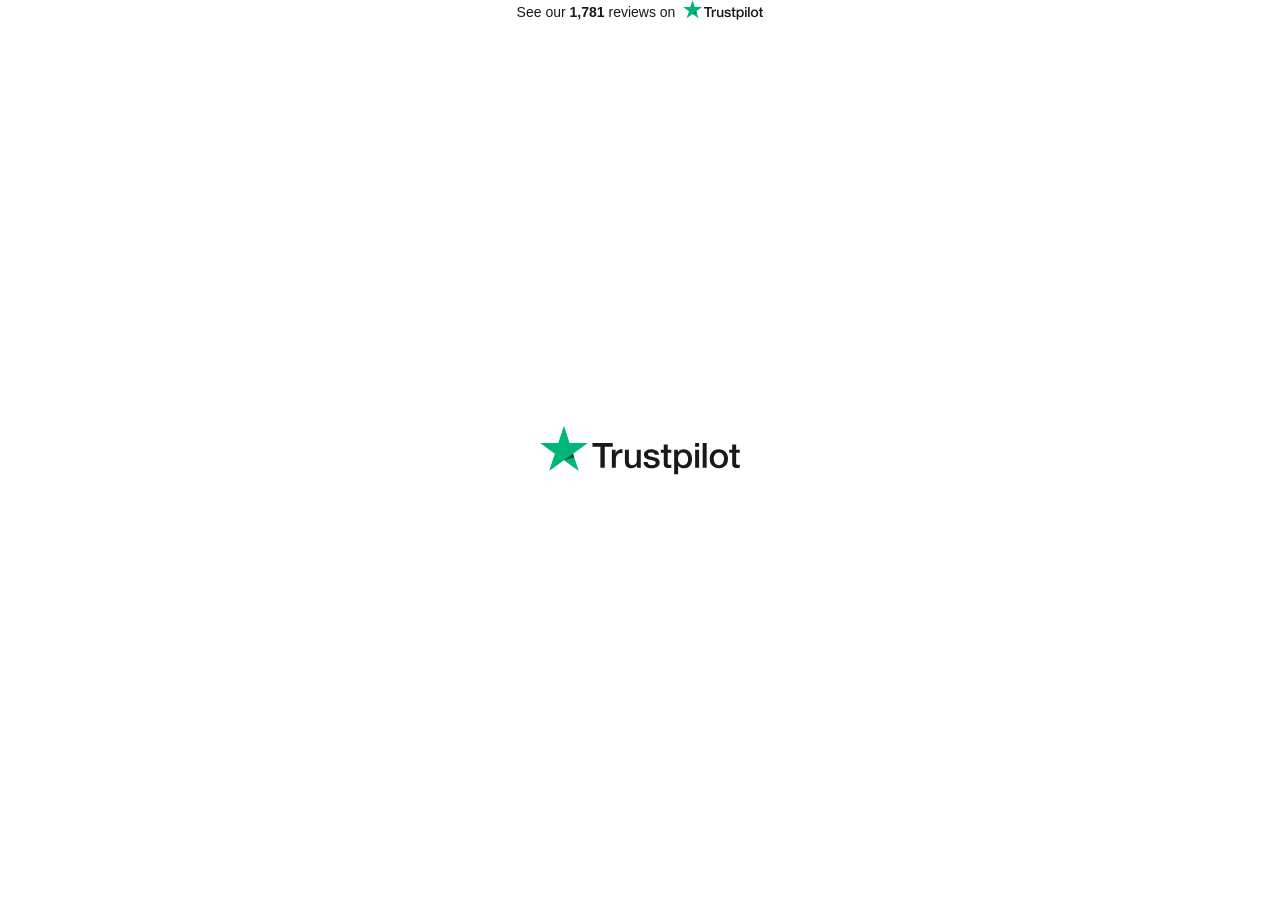
<file: public/uploads/product/Free Online Logo Maker, Create Custom Logo Designs - DesignEvo_files/index.html>
<!DOCTYPE html>
<!-- saved from url=(0212)https://widget.trustpilot.com/trustboxes/5419b6a8b0d04a076446a9ad/index.html?templateId=5419b6a8b0d04a076446a9ad&businessunitId=5a3378b0b894c90820306dca#locale=en-US&styleHeight=24px&styleWidth=100%25&theme=light -->
<html><head><meta http-equiv="Content-Type" content="text/html; charset=UTF-8">
    <title>Trustpilot Custom Widget</title>
    
    <meta name="robots" content="noindex">

    <!-- polyfill used by Sentry for IE -->
    <script nomodule="" src="./polyfill.min.js.tải xuống"></script>

    <style>
html,body,div,span,applet,object,iframe,h1,h2,h3,h4,h5,h6,p,blockquote,pre,a,abbr,acronym,address,big,cite,code,del,dfn,em,img,ins,kbd,q,s,samp,small,strike,strong,sub,sup,tt,var,b,u,i,center,dl,dt,dd,ol,ul,li,fieldset,form,label,legend,table,caption,tbody,tfoot,thead,tr,th,td,article,aside,canvas,details,embed,figure,figcaption,footer,header,hgroup,menu,nav,output,ruby,section,summary,time,mark,audio,video{border:0;font:inherit;font-size:100%;margin:0;padding:0;vertical-align:baseline}article,aside,details,figcaption,figure,footer,header,hgroup,menu,nav,section{display:block}body{line-height:1}ol,ul{list-style:none}blockquote,q{quotes:none}blockquote::before,blockquote::after,q::before,q::after{content:'';content:none}table{border-collapse:collapse;border-spacing:0}body{font-family:"Segoe UI","Helvetica Neue","Helvetica","Arial","sans-serif";font-size:12px}b,strong{font-weight:700}.bold-underline,.tp-widget-empty-vertical__title,.tp-widget-empty-horizontal__title{font-family:"Segoe UI","Helvetica Neue","Helvetica","Arial","sans-serif";font-weight:500}@media all and (-ms-high-contrast: none), (-ms-high-contrast: active){.bold-underline,.tp-widget-empty-vertical__title,.tp-widget-empty-horizontal__title{font-weight:600}}*,::after,::before{box-sizing:border-box}.hidden{display:none}.tp-widget-loader,.tp-widget-fallback{left:50%;position:absolute;top:50%;transform:translate(-50%, -50%)}#fallback-logo{display:none}.no-svg #fallback-logo{display:inline-block}.tp-widget-wrapper{height:100%;margin:0 auto;max-width:750px;position:relative}.tp-stars .tp-star__canvas,.tp-stars .tp-star__canvas--half{fill:#dcdce6}.tp-stars .tp-star__shape{fill:#fff}.tp-stars--1 .tp-star:nth-of-type(-n+1) .tp-star__canvas,.tp-stars--1 .tp-star:nth-of-type(-n+1) .tp-star__canvas--half{fill:#ff3722}.tp-stars--2 .tp-star:nth-of-type(-n+2) .tp-star__canvas,.tp-stars--2 .tp-star:nth-of-type(-n+2) .tp-star__canvas--half{fill:#ff8622}.tp-stars--3 .tp-star:nth-of-type(-n+3) .tp-star__canvas,.tp-stars--3 .tp-star:nth-of-type(-n+3) .tp-star__canvas--half{fill:#ffce00}.tp-stars--4 .tp-star:nth-of-type(-n+4) .tp-star__canvas,.tp-stars--4 .tp-star:nth-of-type(-n+4) .tp-star__canvas--half{fill:#73cf11}.tp-stars--5 .tp-star:nth-of-type(-n+5) .tp-star__canvas,.tp-stars--5 .tp-star:nth-of-type(-n+5) .tp-star__canvas--half{fill:#00b67a}.tp-stars--1--half .tp-star:nth-of-type(-n+2) .tp-star__canvas--half{fill:#ff3722}.tp-stars--2--half .tp-star:nth-of-type(-n+3) .tp-star__canvas--half{fill:#ff8622}.tp-stars--3--half .tp-star:nth-of-type(-n+4) .tp-star__canvas--half{fill:#ffce00}.tp-stars--4--half .tp-star:nth-of-type(-n+4) .tp-star__canvas,.tp-stars--4--half .tp-star:nth-of-type(-n+4) .tp-star__canvas--half{fill:#00b67a}.tp-stars--4--half .tp-star:nth-of-type(-n+5) .tp-star__canvas--half{fill:#00b67a}.tp-widget-loader,.tp-widget-fallback{max-width:50%;text-align:center;width:400vh}.tp-widget-loader svg,.tp-widget-fallback svg{width:100%}@media screen and (min-width: 400px){.tp-widget-loader,.tp-widget-fallback{max-width:200px}}.tp-widget-loader--loaded{opacity:0}.bold-underline{border-bottom:1px solid rgba(25,25,25,0.6)}.bold-underline:hover{border-color:#191919}.dark{color:#fff}.dark a{color:#fff}.dark .bold-underline:not(.bold-underline--single-theme){border-color:rgba(255,255,255,0.6)}.dark .bold-underline:not(.bold-underline--single-theme):hover{border-color:#fff}.dark .tp-logo__text{fill:#fff}.dark .tp-widget-loader .tp-logo__text{fill:#191919}html{height:100%;overflow:hidden}body{color:#191919;height:100%;line-height:1;min-width:100%;overflow:hidden;width:1px}img{border:0}svg{display:block;width:100%}a{color:#191919;text-decoration:none}.tp-widget-empty-vertical{-ms-flex-align:center;align-items:center;display:-ms-flexbox;display:flex;-ms-flex-direction:column;flex-direction:column;-ms-flex-pack:center;justify-content:center}.tp-widget-empty-vertical__title{font-size:18px;margin:0 0 12px;text-align:center}.tp-widget-empty-vertical__stars{margin:0 0 8px;width:150px}.tp-widget-empty-vertical__subtitle-wrapper{display:-ms-flexbox;display:flex;-ms-flex-direction:row;flex-direction:row}.tp-widget-empty-vertical__subtitle{-ms-flex-align:center;align-items:center;display:-ms-flexbox;display:flex;font-size:14px;text-align:center}.tp-widget-empty-vertical__logo{margin:0 0 5px 5px;width:90px}.tp-widget-empty-horizontal{-ms-flex-align:center;align-items:center;display:-ms-flexbox;display:flex;-ms-flex-direction:row;flex-direction:row;height:100%;-ms-flex-pack:center;justify-content:center}.tp-widget-empty-horizontal__title{font-size:14px;text-align:center}.tp-widget-empty-horizontal__logo{margin:0 0 5px 5px;width:90px}@media screen and (max-width: 300px){.tp-widget-empty-vertical__subtitle-wrapper{-ms-flex-align:center;align-items:center;display:-ms-flexbox;display:flex;-ms-flex-direction:column;flex-direction:column}.tp-widget-empty-vertical__logo{margin:5px 0 0}.tp-widget-empty-horizontal{-ms-flex-direction:column;flex-direction:column}.tp-widget-empty-horizontal__logo{margin:0}}.tp-widget-wrapper{font-size:0;text-align:center}.tp-widget-rating,.tp-widget-logo{display:inline-block;font-size:13px;line-height:15px;margin:0 4px 3px;vertical-align:bottom}.tp-widget-logo{width:65px}@media screen and (min-width: 145px){.tp-widget-rating{font-size:14px}.tp-widget-logo{width:80px}}

</style>
  </head>
  <body class="light">
    <!-- Widget Loader -->
    <div id="tp-widget-loader" class="tp-widget-loader tp-rebrand-stars tp-rebrand-stars--5 tp-widget-loader--loaded"></div>

    <div id="tp-widget-wrapper" class="tp-widget-wrapper visible">
      <a id="profile-link" target="_blank" href="https://www.trustpilot.com/review/www.designevo.com?utm_medium=trustbox&amp;utm_source=MicroReviewCount">
        <!-- Business Info -->
        <div id="tp-widget-rating" class="tp-widget-rating">
          <span id="translations-main"><span class="text">See our <strong>1,781</strong></span> <span class="text">reviews on</span></span>
        </div>
        <!-- Logo -->
        <div id="tp-widget-logo" class="tp-widget-logo"><div class="">
  <div style="position: relative; height: 0; width: 100%; padding: 0; padding-bottom: 24.6031746031746%;">
    
  <svg viewBox="0 0 126 31" xmlns="http://www.w3.org/2000/svg" style="position: absolute; height: 100%; width: 100%; left: 0; top: 0;">
      <title>Trustpilot</title>
      <path class="tp-logo__text" d="M33.074774 11.07005H45.81806v2.364196h-5.010656v13.290316h-2.755306V13.434246h-4.988435V11.07005h.01111zm12.198892 4.319629h2.355341v2.187433h.04444c.077771-.309334.222203-.60762.433295-.894859.211092-.287239.466624-.56343.766597-.79543.299972-.243048.633276-.430858.999909-.585525.366633-.14362.744377-.220953 1.12212-.220953.288863 0 .499955.011047.611056.022095.1111.011048.222202.033143.344413.04419v2.408387c-.177762-.033143-.355523-.055238-.544395-.077333-.188872-.022096-.366633-.033143-.544395-.033143-.422184 0-.822148.08838-1.199891.254096-.377744.165714-.699936.41981-.977689.740192-.277753.331429-.499955.729144-.666606 1.21524-.166652.486097-.244422 1.03848-.244422 1.668195v5.39125h-2.510883V15.38968h.01111zm18.220567 11.334883H61.02779v-1.579813h-.04444c-.311083.574477-.766597 1.02743-1.377653 1.369908-.611055.342477-1.233221.51924-1.866497.51924-1.499864 0-2.588654-.364573-3.25526-1.104765-.666606-.740193-.999909-1.856005-.999909-3.347437V15.38968h2.510883v6.948968c0 .994288.188872 1.701337.577725 2.1101.377744.408763.922139.618668 1.610965.618668.533285 0 .96658-.077333 1.322102-.243048.355524-.165714.644386-.37562.855478-.65181.222202-.265144.377744-.596574.477735-.972194.09999-.37562.144431-.784382.144431-1.226288v-6.573349h2.510883v11.323836zm4.27739-3.634675c.07777.729144.355522 1.237336.833257 1.535623.488844.287238 1.06657.441905 1.744286.441905.233312 0 .499954-.022095.799927-.055238.299973-.033143.588836-.110476.844368-.209905.266642-.099429.477734-.254096.655496-.452954.166652-.198857.244422-.452953.233312-.773335-.01111-.320381-.133321-.585525-.355523-.784382-.222202-.209906-.499955-.364573-.844368-.497144-.344413-.121525-.733267-.232-1.17767-.320382-.444405-.088381-.888809-.18781-1.344323-.287239-.466624-.099429-.922138-.232-1.355432-.37562-.433294-.14362-.822148-.342477-1.166561-.596573-.344413-.243048-.622166-.56343-.822148-.950097-.211092-.386668-.311083-.861716-.311083-1.436194 0-.618668.155542-1.12686.455515-1.54667.299972-.41981.688826-.75124 1.14434-1.005336.466624-.254095.97769-.430858 1.544304-.541334.566615-.099429 1.11101-.154667 1.622075-.154667.588836 0 1.15545.066286 1.688736.18781.533285.121524 1.02213.320381 1.455423.60762.433294.276191.788817.640764 1.07768 1.08267.288863.441905.466624.98324.544395 1.612955h-2.621984c-.122211-.596572-.388854-1.005335-.822148-1.204193-.433294-.209905-.933248-.309334-1.488753-.309334-.177762 0-.388854.011048-.633276.04419-.244422.033144-.466624.088382-.688826.165715-.211092.077334-.388854.198858-.544395.353525-.144432.154667-.222203.353525-.222203.60762 0 .309335.111101.552383.322193.740193.211092.18781.488845.342477.833258.475048.344413.121524.733267.232 1.177671.320382.444404.088381.899918.18781 1.366542.287239.455515.099429.899919.232 1.344323.37562.444404.14362.833257.342477 1.17767.596573.344414.254095.622166.56343.833258.93905.211092.37562.322193.850668.322193 1.40305 0 .673906-.155541 1.237336-.466624 1.712385-.311083.464001-.711047.850669-1.199891 1.137907-.488845.28724-1.04435.508192-1.644295.640764-.599946.132572-1.199891.198857-1.788727.198857-.722156 0-1.388762-.077333-1.999818-.243048-.611056-.165714-1.14434-.408763-1.588745-.729144-.444404-.33143-.799927-.740192-1.05546-1.226289-.255532-.486096-.388853-1.071621-.411073-1.745528h2.533103v-.022095zm8.288135-7.700208h1.899828v-3.402675h2.510883v3.402675h2.26646v1.867052h-2.26646v6.054109c0 .265143.01111.486096.03333.684954.02222.18781.07777.353524.155542.486096.07777.132572.199981.232.366633.298287.166651.066285.377743.099428.666606.099428.177762 0 .355523 0 .533285-.011047.177762-.011048.355523-.033143.533285-.077334v1.933338c-.277753.033143-.555505.055238-.811038.088381-.266642.033143-.533285.04419-.811037.04419-.666606 0-1.199891-.066285-1.599855-.18781-.399963-.121523-.722156-.309333-.944358-.552381-.233313-.243049-.377744-.541335-.466625-.905907-.07777-.364573-.13332-.784383-.144431-1.248384v-6.683825h-1.899827v-1.889147h-.02222zm8.454788 0h2.377562V16.9253h.04444c.355523-.662858.844368-1.12686 1.477644-1.414098.633276-.287239 1.310992-.430858 2.055369-.430858.899918 0 1.677625.154667 2.344231.475048.666606.309335 1.222111.740193 1.666515 1.292575.444405.552382.766597 1.193145.9888 1.92229.222202.729145.333303 1.513527.333303 2.3421 0 .762288-.099991 1.50248-.299973 2.20953-.199982.718096-.499955 1.347812-.899918 1.900194-.399964.552383-.911029.98324-1.533194 1.31467-.622166.33143-1.344323.497144-2.18869.497144-.366634 0-.733267-.033143-1.0999-.099429-.366634-.066286-.722157-.176762-1.05546-.320381-.333303-.14362-.655496-.33143-.933249-.56343-.288863-.232-.522175-.497144-.722157-.79543h-.04444v5.656393h-2.510883V15.38968zm8.77698 5.67849c0-.508193-.06666-1.005337-.199981-1.491433-.133321-.486096-.333303-.905907-.599946-1.281527-.266642-.37562-.599945-.673906-.988799-.894859-.399963-.220953-.855478-.342477-1.366542-.342477-1.05546 0-1.855387.364572-2.388672 1.093717-.533285.729144-.799928 1.701337-.799928 2.916578 0 .574478.066661 1.104764.211092 1.59086.144432.486097.344414.905908.633276 1.259432.277753.353525.611056.629716.99991.828574.388853.209905.844367.309334 1.355432.309334.577725 0 1.05546-.121524 1.455423-.353525.399964-.232.722157-.541335.97769-.905907.255531-.37562.444403-.79543.555504-1.270479.099991-.475049.155542-.961145.155542-1.458289zm4.432931-9.99812h2.510883v2.364197h-2.510883V11.07005zm0 4.31963h2.510883v11.334883h-2.510883V15.389679zm4.755124-4.31963h2.510883v15.654513h-2.510883V11.07005zm10.210184 15.963847c-.911029 0-1.722066-.154667-2.433113-.452953-.711046-.298287-1.310992-.718097-1.810946-1.237337-.488845-.530287-.866588-1.160002-1.12212-1.889147-.255533-.729144-.388854-1.535622-.388854-2.408386 0-.861716.133321-1.657147.388853-2.386291.255533-.729145.633276-1.35886 1.12212-1.889148.488845-.530287 1.0999-.93905 1.810947-1.237336.711047-.298286 1.522084-.452953 2.433113-.452953.911028 0 1.722066.154667 2.433112.452953.711047.298287 1.310992.718097 1.810947 1.237336.488844.530287.866588 1.160003 1.12212 1.889148.255532.729144.388854 1.524575.388854 2.38629 0 .872765-.133322 1.679243-.388854 2.408387-.255532.729145-.633276 1.35886-1.12212 1.889147-.488845.530287-1.0999.93905-1.810947 1.237337-.711046.298286-1.522084.452953-2.433112.452953zm0-1.977528c.555505 0 1.04435-.121524 1.455423-.353525.411074-.232.744377-.541335 1.01102-.916954.266642-.37562.455513-.806478.588835-1.281527.12221-.475049.188872-.961145.188872-1.45829 0-.486096-.066661-.961144-.188872-1.44724-.122211-.486097-.322193-.905907-.588836-1.281527-.266642-.37562-.599945-.673907-1.011019-.905907-.411074-.232-.899918-.353525-1.455423-.353525-.555505 0-1.04435.121524-1.455424.353525-.411073.232-.744376.541334-1.011019.905907-.266642.37562-.455514.79543-.588835 1.281526-.122211.486097-.188872.961145-.188872 1.447242 0 .497144.06666.98324.188872 1.458289.12221.475049.322193.905907.588835 1.281527.266643.37562.599946.684954 1.01102.916954.411073.243048.899918.353525 1.455423.353525zm6.4883-9.66669h1.899827v-3.402674h2.510883v3.402675h2.26646v1.867052h-2.26646v6.054109c0 .265143.01111.486096.03333.684954.02222.18781.07777.353524.155541.486096.077771.132572.199982.232.366634.298287.166651.066285.377743.099428.666606.099428.177762 0 .355523 0 .533285-.011047.177762-.011048.355523-.033143.533285-.077334v1.933338c-.277753.033143-.555505.055238-.811038.088381-.266642.033143-.533285.04419-.811037.04419-.666606 0-1.199891-.066285-1.599855-.18781-.399963-.121523-.722156-.309333-.944358-.552381-.233313-.243049-.377744-.541335-.466625-.905907-.07777-.364573-.133321-.784383-.144431-1.248384v-6.683825h-1.899827v-1.889147h-.02222z" fill="#191919"></path>
      <path class="tp-logo__star" fill="#00B67A" d="M30.141707 11.07005H18.63164L15.076408.177071l-3.566342 10.892977L0 11.059002l9.321376 6.739063-3.566343 10.88193 9.321375-6.728016 9.310266 6.728016-3.555233-10.88193 9.310266-6.728016z"></path>
      <path class="tp-logo__star-notch" fill="#005128" d="M21.631369 20.26169l-.799928-2.463625-5.755033 4.153914z"></path>
  </svg>
  </div>
</div></div>
      </a>
    </div>

    <!-- Error Fallback -->
    <div id="tp-widget-fallback" class="tp-widget-fallback"></div>
    <script src="./main.js.tải xuống" async="" defer=""></script>
  

</body></html>
</file>
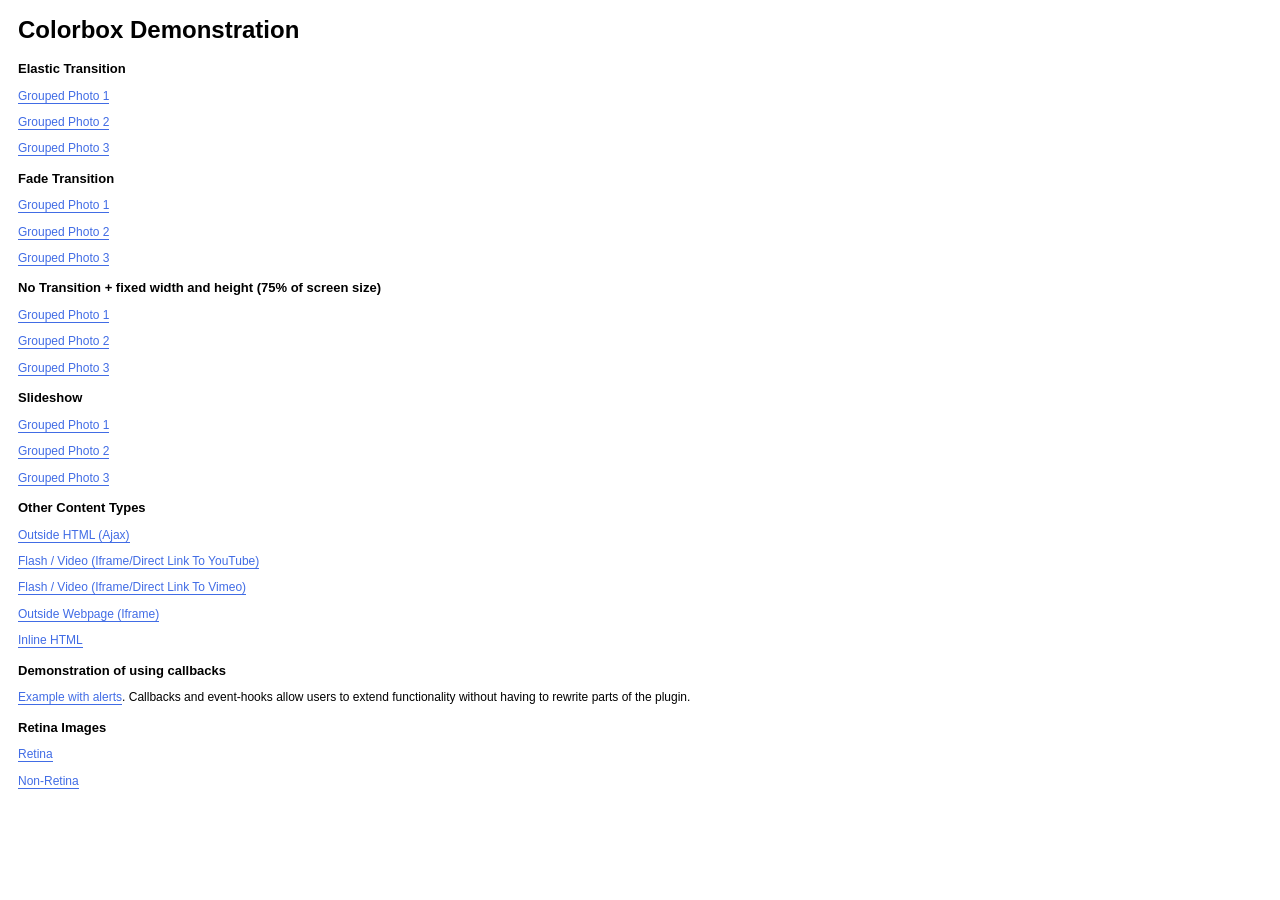
<file: public/assets/dest/vendors/colorbox/example1/index.html>
<!DOCTYPE html>
<html>
	<head>
		<meta charset='utf-8'/>
		<title>Colorbox Examples</title>
		<style>
			body{font:12px/1.2 Verdana, sans-serif; padding:0 10px;}
			a:link, a:visited{text-decoration:none; color:#416CE5; border-bottom:1px solid #416CE5;}
			h2{font-size:13px; margin:15px 0 0 0;}
		</style>
		<link rel="stylesheet" href="colorbox.css" />
		<script src="https://ajax.googleapis.com/ajax/libs/jquery/1.10.2/jquery.min.js"></script>
		<script src="../jquery.colorbox.js"></script>
		<script>
			$(document).ready(function(){
				//Examples of how to assign the Colorbox event to elements
				$(".group1").colorbox({rel:'group1'});
				$(".group2").colorbox({rel:'group2', transition:"fade"});
				$(".group3").colorbox({rel:'group3', transition:"none", width:"75%", height:"75%"});
				$(".group4").colorbox({rel:'group4', slideshow:true});
				$(".ajax").colorbox();
				$(".youtube").colorbox({iframe:true, innerWidth:640, innerHeight:390});
				$(".vimeo").colorbox({iframe:true, innerWidth:500, innerHeight:409});
				$(".iframe").colorbox({iframe:true, width:"80%", height:"80%"});
				$(".inline").colorbox({inline:true, width:"50%"});
				$(".callbacks").colorbox({
					onOpen:function(){ alert('onOpen: colorbox is about to open'); },
					onLoad:function(){ alert('onLoad: colorbox has started to load the targeted content'); },
					onComplete:function(){ alert('onComplete: colorbox has displayed the loaded content'); },
					onCleanup:function(){ alert('onCleanup: colorbox has begun the close process'); },
					onClosed:function(){ alert('onClosed: colorbox has completely closed'); }
				});

				$('.non-retina').colorbox({rel:'group5', transition:'none'})
				$('.retina').colorbox({rel:'group5', transition:'none', retinaImage:true, retinaUrl:true});
				
				//Example of preserving a JavaScript event for inline calls.
				$("#click").click(function(){ 
					$('#click').css({"background-color":"#f00", "color":"#fff", "cursor":"inherit"}).text("Open this window again and this message will still be here.");
					return false;
				});
			});
		</script>
	</head>
	<body>
		<h1>Colorbox Demonstration</h1>
		<h2>Elastic Transition</h2>
		<p><a class="group1" href="../content/ohoopee1.jpg" title="Me and my grandfather on the Ohoopee.">Grouped Photo 1</a></p>
		<p><a class="group1" href="../content/ohoopee2.jpg" title="On the Ohoopee as a child">Grouped Photo 2</a></p>
		<p><a class="group1" href="../content/ohoopee3.jpg" title="On the Ohoopee as an adult">Grouped Photo 3</a></p>
		
		<h2>Fade Transition</h2>
		<p><a class="group2" href="../content/ohoopee1.jpg" title="Me and my grandfather on the Ohoopee">Grouped Photo 1</a></p>
		<p><a class="group2" href="../content/ohoopee2.jpg" title="On the Ohoopee as a child">Grouped Photo 2</a></p>
		<p><a class="group2" href="../content/ohoopee3.jpg" title="On the Ohoopee as an adult">Grouped Photo 3</a></p>
		
		<h2>No Transition + fixed width and height (75% of screen size)</h2>
		<p><a class="group3" href="../content/ohoopee1.jpg" title="Me and my grandfather on the Ohoopee.">Grouped Photo 1</a></p>
		<p><a class="group3" href="../content/ohoopee2.jpg" title="On the Ohoopee as a child">Grouped Photo 2</a></p>
		<p><a class="group3" href="../content/ohoopee3.jpg" title="On the Ohoopee as an adult">Grouped Photo 3</a></p>
		
		<h2>Slideshow</h2>
		<p><a class="group4"  href="../content/ohoopee1.jpg" title="Me and my grandfather on the Ohoopee.">Grouped Photo 1</a></p>
		<p><a class="group4"  href="../content/ohoopee2.jpg" title="On the Ohoopee as a child">Grouped Photo 2</a></p>
		<p><a class="group4"  href="../content/ohoopee3.jpg" title="On the Ohoopee as an adult">Grouped Photo 3</a></p>
		
		<h2>Other Content Types</h2>
		<p><a class='ajax' href="../content/ajax.html" title="Homer Defined">Outside HTML (Ajax)</a></p>
		<p><a class='youtube' href="http://www.youtube.com/embed/VOJyrQa_WR4?rel=0&amp;wmode=transparent">Flash / Video (Iframe/Direct Link To YouTube)</a></p>
		<p><a class='vimeo' href="http://player.vimeo.com/video/2285902" title="R&ouml;yksopp: Remind Me">Flash / Video (Iframe/Direct Link To Vimeo)</a></p>
		<p><a class='iframe' href="http://wikipedia.com">Outside Webpage (Iframe)</a></p>
		<p><a class='inline' href="#inline_content">Inline HTML</a></p>
		
		<h2>Demonstration of using callbacks</h2>
		<p><a class='callbacks' href="../content/marylou.jpg" title="Marylou on Cumberland Island">Example with alerts</a>. Callbacks and event-hooks allow users to extend functionality without having to rewrite parts of the plugin.</p>
		

		<h2>Retina Images</h2>
		<p><a class="retina" href="../content/daisy.jpg" title="Retina">Retina</a></p>
		<p><a class="non-retina" href="../content/daisy.jpg" title="Non-Retina">Non-Retina</a></p>

		<!-- This contains the hidden content for inline calls -->
		<div style='display:none'>
			<div id='inline_content' style='padding:10px; background:#fff;'>
			<p><strong>This content comes from a hidden element on this page.</strong></p>
			<p>The inline option preserves bound JavaScript events and changes, and it puts the content back where it came from when it is closed.</p>
			<p><a id="click" href="#" style='padding:5px; background:#ccc;'>Click me, it will be preserved!</a></p>
			
			<p><strong>If you try to open a new Colorbox while it is already open, it will update itself with the new content.</strong></p>
			<p>Updating Content Example:<br />
			<a class="ajax" href="../content/ajax.html">Click here to load new content</a></p>
			</div>
		</div>
	</body>
</html>
</file>
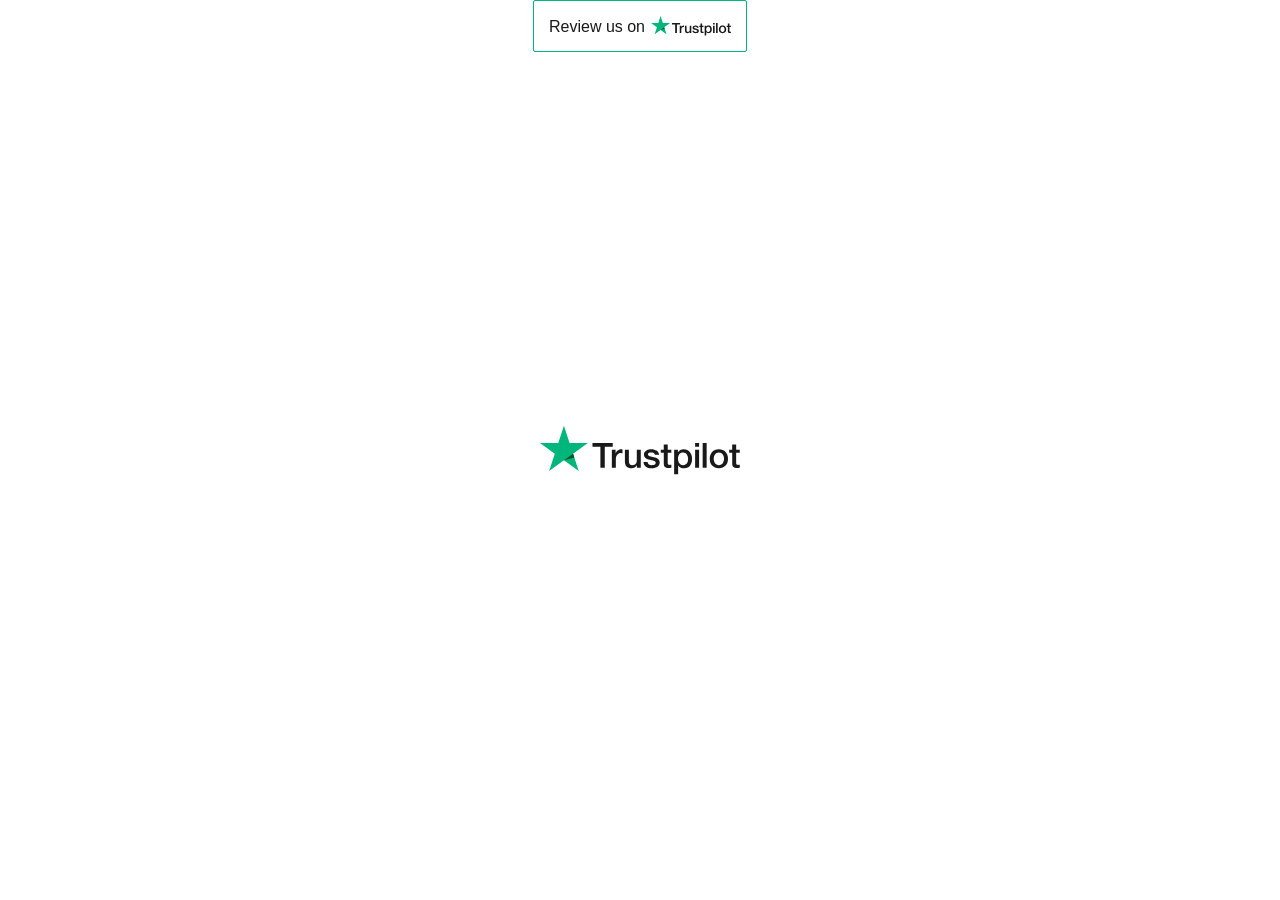
<file: public/uploads/product/Free Online Logo Maker, Create Custom Logo Designs - DesignEvo_files/index(1).html>
<!DOCTYPE html>
<!-- saved from url=(0233)https://widget.trustpilot.com/trustboxes/56278e9abfbbba0bdcd568bc/index.html?templateId=56278e9abfbbba0bdcd568bc&businessunitId=5a3378b0b894c90820306dca#locale=en-US&styleHeight=52px&styleWidth=100%25&reactid=.0.0.0.0.3.2.1.0.0.0.4.2 -->
<html id="ng-app"><head><meta http-equiv="Content-Type" content="text/html; charset=UTF-8">
    <title>Trustpilot Widget</title>
    
    <meta name="robots" content="noindex">

    <!-- polyfill used by Sentry for IE -->
    <script nomodule="" src="./polyfill.min.js.tải xuống"></script>
    <style>
html,body,div,span,applet,object,iframe,h1,h2,h3,h4,h5,h6,p,blockquote,pre,a,abbr,acronym,address,big,cite,code,del,dfn,em,img,ins,kbd,q,s,samp,small,strike,strong,sub,sup,tt,var,b,u,i,center,dl,dt,dd,ol,ul,li,fieldset,form,label,legend,table,caption,tbody,tfoot,thead,tr,th,td,article,aside,canvas,details,embed,figure,figcaption,footer,header,hgroup,menu,nav,output,ruby,section,summary,time,mark,audio,video{border:0;font:inherit;font-size:100%;margin:0;padding:0;vertical-align:baseline}article,aside,details,figcaption,figure,footer,header,hgroup,menu,nav,section{display:block}body{line-height:1}ol,ul{list-style:none}blockquote,q{quotes:none}blockquote::before,blockquote::after,q::before,q::after{content:'';content:none}table{border-collapse:collapse;border-spacing:0}body{font-family:"Segoe UI","Helvetica Neue","Helvetica","Arial","sans-serif";font-size:12px}b,strong{font-weight:700}.bold-underline,.reviewus{font-family:"Segoe UI","Helvetica Neue","Helvetica","Arial","sans-serif";font-weight:500}@media all and (-ms-high-contrast: none), (-ms-high-contrast: active){.bold-underline,.reviewus{font-weight:600}}*,::after,::before{box-sizing:border-box}.hidden{display:none}.tp-widget-loader,.tp-widget-fallback{left:50%;position:absolute;top:50%;transform:translate(-50%, -50%)}#fallback-logo{display:none}.no-svg #fallback-logo{display:inline-block}.tp-widget-wrapper{height:100%;margin:0 auto;max-width:750px;position:relative}.tp-stars .tp-star__canvas,.tp-stars .tp-star__canvas--half{fill:#dcdce6}.tp-stars .tp-star__shape{fill:#fff}.tp-stars--1 .tp-star:nth-of-type(-n+1) .tp-star__canvas,.tp-stars--1 .tp-star:nth-of-type(-n+1) .tp-star__canvas--half{fill:#ff3722}.tp-stars--2 .tp-star:nth-of-type(-n+2) .tp-star__canvas,.tp-stars--2 .tp-star:nth-of-type(-n+2) .tp-star__canvas--half{fill:#ff8622}.tp-stars--3 .tp-star:nth-of-type(-n+3) .tp-star__canvas,.tp-stars--3 .tp-star:nth-of-type(-n+3) .tp-star__canvas--half{fill:#ffce00}.tp-stars--4 .tp-star:nth-of-type(-n+4) .tp-star__canvas,.tp-stars--4 .tp-star:nth-of-type(-n+4) .tp-star__canvas--half{fill:#73cf11}.tp-stars--5 .tp-star:nth-of-type(-n+5) .tp-star__canvas,.tp-stars--5 .tp-star:nth-of-type(-n+5) .tp-star__canvas--half{fill:#00b67a}.tp-stars--1--half .tp-star:nth-of-type(-n+2) .tp-star__canvas--half{fill:#ff3722}.tp-stars--2--half .tp-star:nth-of-type(-n+3) .tp-star__canvas--half{fill:#ff8622}.tp-stars--3--half .tp-star:nth-of-type(-n+4) .tp-star__canvas--half{fill:#ffce00}.tp-stars--4--half .tp-star:nth-of-type(-n+4) .tp-star__canvas,.tp-stars--4--half .tp-star:nth-of-type(-n+4) .tp-star__canvas--half{fill:#00b67a}.tp-stars--4--half .tp-star:nth-of-type(-n+5) .tp-star__canvas--half{fill:#00b67a}.tp-widget-loader,.tp-widget-fallback{max-width:50%;text-align:center;width:400vh}.tp-widget-loader svg,.tp-widget-fallback svg{width:100%}@media screen and (min-width: 400px){.tp-widget-loader,.tp-widget-fallback{max-width:200px}}.tp-widget-loader--loaded{opacity:0}.bold-underline{border-bottom:1px solid rgba(25,25,25,0.6)}.bold-underline:hover{border-color:#191919}.dark{color:#fff}.dark a{color:#fff}.dark .bold-underline:not(.bold-underline--single-theme){border-color:rgba(255,255,255,0.6)}.dark .bold-underline:not(.bold-underline--single-theme):hover{border-color:#fff}.dark .tp-logo__text{fill:#fff}.dark .tp-widget-loader .tp-logo__text{fill:#191919}html{height:100%;overflow:hidden}body{color:#191919;height:100%;line-height:1;min-width:100%;overflow:hidden;width:1px}img{border:0}svg{display:block;width:100%}a{color:#191919;text-decoration:none}.dark .tp-logo__text{fill:#191919}.tp-widget-wrapper{text-align:center}.tp-widget-wrapper--placeholder{display:none}.button{background-color:#fff;border:1px solid #00b67a;border-radius:2px;display:inline-block;font-size:0;padding:4px}.reviewus{color:#191919;display:block;font-size:10px;margin:0 0 2px}.reviewus span{display:none}.tp-widget-logo{margin:0 auto;width:50px}.payoff{display:none}@media screen and (min-width: 180px){.button{padding:8px 6px}.reviewus{font-size:12px}.reviewus span{display:inline}.tp-widget-logo{width:80px}}@media screen and (min-width: 220px){.reviewus,.tp-widget-logo{display:inline-block;vertical-align:bottom}.reviewus{font-size:14px;margin:0 4px 1px 0}}@media screen and (min-width: 350px){.button{padding:15px}.reviewus{font-size:16px;margin-right:6px}}

</style>
  </head>

  <body class="light">
    <!-- Widget Loader -->
    <div id="tp-widget-loader" class="tp-widget-loader tp-rebrand-stars tp-rebrand-stars--5 tp-widget-loader--loaded"></div>

    <div id="tp-widget-wrapper" class="tp-widget-wrapper visible">
      <a id="evaluateUrl" target="_blank" class="button" href="https://www.trustpilot.com/evaluate/www.designevo.com?utm_medium=trustbox&amp;utm_source=TrustBoxReviewCollector">
        <span id="translations-reviewuson" class="reviewus">Review us <span>on</span></span>
        <!-- Logo -->
        <div id="tp-widget-logo" class="tp-widget-logo"><div class="">
  <div style="position: relative; height: 0; width: 100%; padding: 0; padding-bottom: 24.6031746031746%;">
    
  <svg viewBox="0 0 126 31" xmlns="http://www.w3.org/2000/svg" style="position: absolute; height: 100%; width: 100%; left: 0; top: 0;">
      <title>Trustpilot</title>
      <path class="tp-logo__text" d="M33.074774 11.07005H45.81806v2.364196h-5.010656v13.290316h-2.755306V13.434246h-4.988435V11.07005h.01111zm12.198892 4.319629h2.355341v2.187433h.04444c.077771-.309334.222203-.60762.433295-.894859.211092-.287239.466624-.56343.766597-.79543.299972-.243048.633276-.430858.999909-.585525.366633-.14362.744377-.220953 1.12212-.220953.288863 0 .499955.011047.611056.022095.1111.011048.222202.033143.344413.04419v2.408387c-.177762-.033143-.355523-.055238-.544395-.077333-.188872-.022096-.366633-.033143-.544395-.033143-.422184 0-.822148.08838-1.199891.254096-.377744.165714-.699936.41981-.977689.740192-.277753.331429-.499955.729144-.666606 1.21524-.166652.486097-.244422 1.03848-.244422 1.668195v5.39125h-2.510883V15.38968h.01111zm18.220567 11.334883H61.02779v-1.579813h-.04444c-.311083.574477-.766597 1.02743-1.377653 1.369908-.611055.342477-1.233221.51924-1.866497.51924-1.499864 0-2.588654-.364573-3.25526-1.104765-.666606-.740193-.999909-1.856005-.999909-3.347437V15.38968h2.510883v6.948968c0 .994288.188872 1.701337.577725 2.1101.377744.408763.922139.618668 1.610965.618668.533285 0 .96658-.077333 1.322102-.243048.355524-.165714.644386-.37562.855478-.65181.222202-.265144.377744-.596574.477735-.972194.09999-.37562.144431-.784382.144431-1.226288v-6.573349h2.510883v11.323836zm4.27739-3.634675c.07777.729144.355522 1.237336.833257 1.535623.488844.287238 1.06657.441905 1.744286.441905.233312 0 .499954-.022095.799927-.055238.299973-.033143.588836-.110476.844368-.209905.266642-.099429.477734-.254096.655496-.452954.166652-.198857.244422-.452953.233312-.773335-.01111-.320381-.133321-.585525-.355523-.784382-.222202-.209906-.499955-.364573-.844368-.497144-.344413-.121525-.733267-.232-1.17767-.320382-.444405-.088381-.888809-.18781-1.344323-.287239-.466624-.099429-.922138-.232-1.355432-.37562-.433294-.14362-.822148-.342477-1.166561-.596573-.344413-.243048-.622166-.56343-.822148-.950097-.211092-.386668-.311083-.861716-.311083-1.436194 0-.618668.155542-1.12686.455515-1.54667.299972-.41981.688826-.75124 1.14434-1.005336.466624-.254095.97769-.430858 1.544304-.541334.566615-.099429 1.11101-.154667 1.622075-.154667.588836 0 1.15545.066286 1.688736.18781.533285.121524 1.02213.320381 1.455423.60762.433294.276191.788817.640764 1.07768 1.08267.288863.441905.466624.98324.544395 1.612955h-2.621984c-.122211-.596572-.388854-1.005335-.822148-1.204193-.433294-.209905-.933248-.309334-1.488753-.309334-.177762 0-.388854.011048-.633276.04419-.244422.033144-.466624.088382-.688826.165715-.211092.077334-.388854.198858-.544395.353525-.144432.154667-.222203.353525-.222203.60762 0 .309335.111101.552383.322193.740193.211092.18781.488845.342477.833258.475048.344413.121524.733267.232 1.177671.320382.444404.088381.899918.18781 1.366542.287239.455515.099429.899919.232 1.344323.37562.444404.14362.833257.342477 1.17767.596573.344414.254095.622166.56343.833258.93905.211092.37562.322193.850668.322193 1.40305 0 .673906-.155541 1.237336-.466624 1.712385-.311083.464001-.711047.850669-1.199891 1.137907-.488845.28724-1.04435.508192-1.644295.640764-.599946.132572-1.199891.198857-1.788727.198857-.722156 0-1.388762-.077333-1.999818-.243048-.611056-.165714-1.14434-.408763-1.588745-.729144-.444404-.33143-.799927-.740192-1.05546-1.226289-.255532-.486096-.388853-1.071621-.411073-1.745528h2.533103v-.022095zm8.288135-7.700208h1.899828v-3.402675h2.510883v3.402675h2.26646v1.867052h-2.26646v6.054109c0 .265143.01111.486096.03333.684954.02222.18781.07777.353524.155542.486096.07777.132572.199981.232.366633.298287.166651.066285.377743.099428.666606.099428.177762 0 .355523 0 .533285-.011047.177762-.011048.355523-.033143.533285-.077334v1.933338c-.277753.033143-.555505.055238-.811038.088381-.266642.033143-.533285.04419-.811037.04419-.666606 0-1.199891-.066285-1.599855-.18781-.399963-.121523-.722156-.309333-.944358-.552381-.233313-.243049-.377744-.541335-.466625-.905907-.07777-.364573-.13332-.784383-.144431-1.248384v-6.683825h-1.899827v-1.889147h-.02222zm8.454788 0h2.377562V16.9253h.04444c.355523-.662858.844368-1.12686 1.477644-1.414098.633276-.287239 1.310992-.430858 2.055369-.430858.899918 0 1.677625.154667 2.344231.475048.666606.309335 1.222111.740193 1.666515 1.292575.444405.552382.766597 1.193145.9888 1.92229.222202.729145.333303 1.513527.333303 2.3421 0 .762288-.099991 1.50248-.299973 2.20953-.199982.718096-.499955 1.347812-.899918 1.900194-.399964.552383-.911029.98324-1.533194 1.31467-.622166.33143-1.344323.497144-2.18869.497144-.366634 0-.733267-.033143-1.0999-.099429-.366634-.066286-.722157-.176762-1.05546-.320381-.333303-.14362-.655496-.33143-.933249-.56343-.288863-.232-.522175-.497144-.722157-.79543h-.04444v5.656393h-2.510883V15.38968zm8.77698 5.67849c0-.508193-.06666-1.005337-.199981-1.491433-.133321-.486096-.333303-.905907-.599946-1.281527-.266642-.37562-.599945-.673906-.988799-.894859-.399963-.220953-.855478-.342477-1.366542-.342477-1.05546 0-1.855387.364572-2.388672 1.093717-.533285.729144-.799928 1.701337-.799928 2.916578 0 .574478.066661 1.104764.211092 1.59086.144432.486097.344414.905908.633276 1.259432.277753.353525.611056.629716.99991.828574.388853.209905.844367.309334 1.355432.309334.577725 0 1.05546-.121524 1.455423-.353525.399964-.232.722157-.541335.97769-.905907.255531-.37562.444403-.79543.555504-1.270479.099991-.475049.155542-.961145.155542-1.458289zm4.432931-9.99812h2.510883v2.364197h-2.510883V11.07005zm0 4.31963h2.510883v11.334883h-2.510883V15.389679zm4.755124-4.31963h2.510883v15.654513h-2.510883V11.07005zm10.210184 15.963847c-.911029 0-1.722066-.154667-2.433113-.452953-.711046-.298287-1.310992-.718097-1.810946-1.237337-.488845-.530287-.866588-1.160002-1.12212-1.889147-.255533-.729144-.388854-1.535622-.388854-2.408386 0-.861716.133321-1.657147.388853-2.386291.255533-.729145.633276-1.35886 1.12212-1.889148.488845-.530287 1.0999-.93905 1.810947-1.237336.711047-.298286 1.522084-.452953 2.433113-.452953.911028 0 1.722066.154667 2.433112.452953.711047.298287 1.310992.718097 1.810947 1.237336.488844.530287.866588 1.160003 1.12212 1.889148.255532.729144.388854 1.524575.388854 2.38629 0 .872765-.133322 1.679243-.388854 2.408387-.255532.729145-.633276 1.35886-1.12212 1.889147-.488845.530287-1.0999.93905-1.810947 1.237337-.711046.298286-1.522084.452953-2.433112.452953zm0-1.977528c.555505 0 1.04435-.121524 1.455423-.353525.411074-.232.744377-.541335 1.01102-.916954.266642-.37562.455513-.806478.588835-1.281527.12221-.475049.188872-.961145.188872-1.45829 0-.486096-.066661-.961144-.188872-1.44724-.122211-.486097-.322193-.905907-.588836-1.281527-.266642-.37562-.599945-.673907-1.011019-.905907-.411074-.232-.899918-.353525-1.455423-.353525-.555505 0-1.04435.121524-1.455424.353525-.411073.232-.744376.541334-1.011019.905907-.266642.37562-.455514.79543-.588835 1.281526-.122211.486097-.188872.961145-.188872 1.447242 0 .497144.06666.98324.188872 1.458289.12221.475049.322193.905907.588835 1.281527.266643.37562.599946.684954 1.01102.916954.411073.243048.899918.353525 1.455423.353525zm6.4883-9.66669h1.899827v-3.402674h2.510883v3.402675h2.26646v1.867052h-2.26646v6.054109c0 .265143.01111.486096.03333.684954.02222.18781.07777.353524.155541.486096.077771.132572.199982.232.366634.298287.166651.066285.377743.099428.666606.099428.177762 0 .355523 0 .533285-.011047.177762-.011048.355523-.033143.533285-.077334v1.933338c-.277753.033143-.555505.055238-.811038.088381-.266642.033143-.533285.04419-.811037.04419-.666606 0-1.199891-.066285-1.599855-.18781-.399963-.121523-.722156-.309333-.944358-.552381-.233313-.243049-.377744-.541335-.466625-.905907-.07777-.364573-.133321-.784383-.144431-1.248384v-6.683825h-1.899827v-1.889147h-.02222z" fill="#191919"></path>
      <path class="tp-logo__star" fill="#00B67A" d="M30.141707 11.07005H18.63164L15.076408.177071l-3.566342 10.892977L0 11.059002l9.321376 6.739063-3.566343 10.88193 9.321375-6.728016 9.310266 6.728016-3.555233-10.88193 9.310266-6.728016z"></path>
      <path class="tp-logo__star-notch" fill="#005128" d="M21.631369 20.26169l-.799928-2.463625-5.755033 4.153914z"></path>
  </svg>
  </div>
</div></div>
        <span id="translations-independentreviewcommunity" class="payoff">online review community</span>
      </a>
    </div>

    <!-- Error Fallback -->
    <div id="tp-widget-fallback" class="tp-widget-fallback"></div>
    <script src="./main.js(1).tải xuống" async="" defer=""></script>
  

</body></html>
</file>
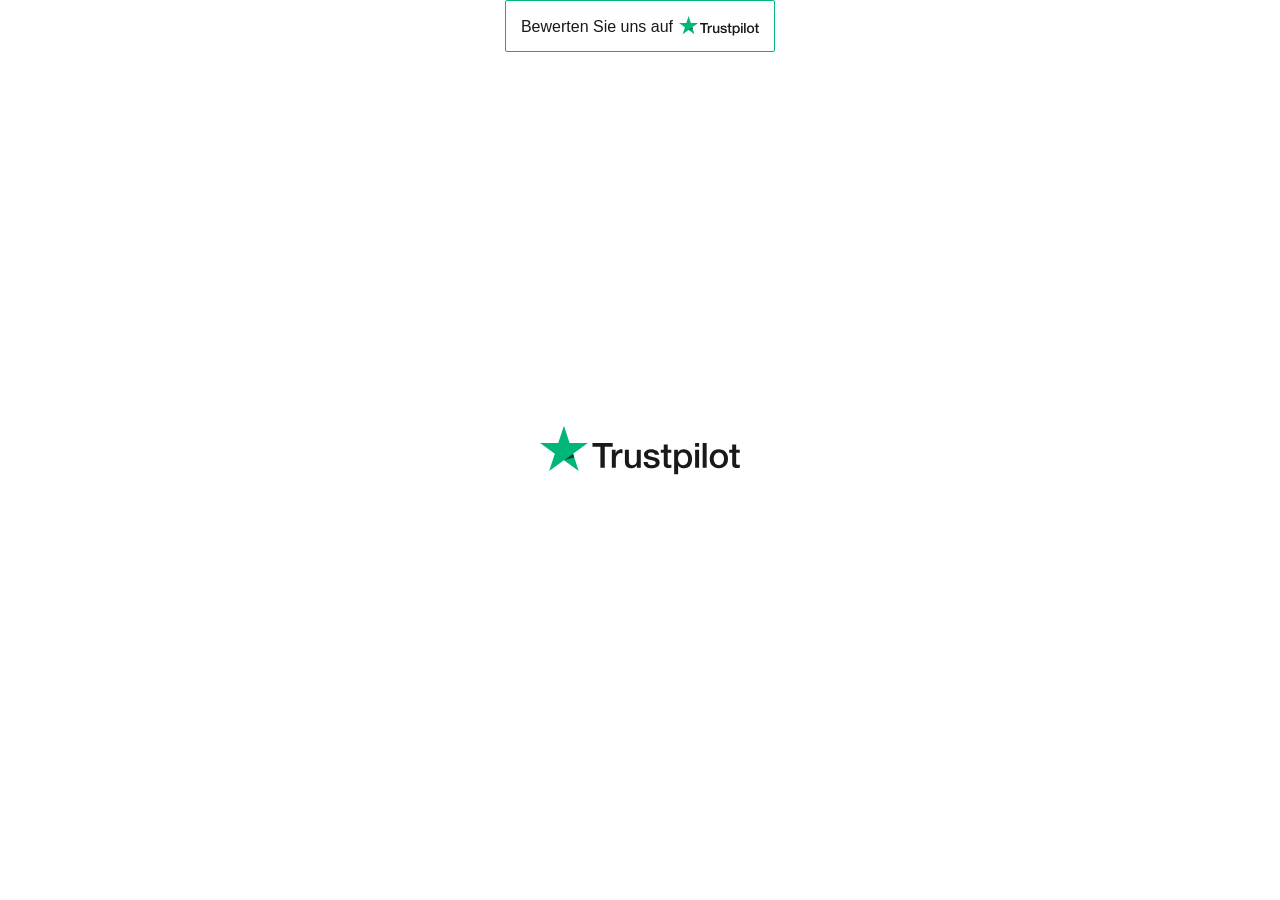
<file: public/uploads/product/Free Online Logo Maker, Create Custom Logo Designs - DesignEvo_files/index(2).html>
<!DOCTYPE html>
<!-- saved from url=(0233)https://widget.trustpilot.com/trustboxes/56278e9abfbbba0bdcd568bc/index.html?templateId=56278e9abfbbba0bdcd568bc&businessunitId=5a3378b0b894c90820306dca#locale=de-DE&styleHeight=52px&styleWidth=100%25&reactid=.0.0.0.0.3.2.1.0.0.0.4.3 -->
<html id="ng-app"><head><meta http-equiv="Content-Type" content="text/html; charset=UTF-8">
    <title>Trustpilot Widget</title>
    
    <meta name="robots" content="noindex">

    <!-- polyfill used by Sentry for IE -->
    <script nomodule="" src="./polyfill.min.js.tải xuống"></script>
    <style>
html,body,div,span,applet,object,iframe,h1,h2,h3,h4,h5,h6,p,blockquote,pre,a,abbr,acronym,address,big,cite,code,del,dfn,em,img,ins,kbd,q,s,samp,small,strike,strong,sub,sup,tt,var,b,u,i,center,dl,dt,dd,ol,ul,li,fieldset,form,label,legend,table,caption,tbody,tfoot,thead,tr,th,td,article,aside,canvas,details,embed,figure,figcaption,footer,header,hgroup,menu,nav,output,ruby,section,summary,time,mark,audio,video{border:0;font:inherit;font-size:100%;margin:0;padding:0;vertical-align:baseline}article,aside,details,figcaption,figure,footer,header,hgroup,menu,nav,section{display:block}body{line-height:1}ol,ul{list-style:none}blockquote,q{quotes:none}blockquote::before,blockquote::after,q::before,q::after{content:'';content:none}table{border-collapse:collapse;border-spacing:0}body{font-family:"Segoe UI","Helvetica Neue","Helvetica","Arial","sans-serif";font-size:12px}b,strong{font-weight:700}.bold-underline,.reviewus{font-family:"Segoe UI","Helvetica Neue","Helvetica","Arial","sans-serif";font-weight:500}@media all and (-ms-high-contrast: none), (-ms-high-contrast: active){.bold-underline,.reviewus{font-weight:600}}*,::after,::before{box-sizing:border-box}.hidden{display:none}.tp-widget-loader,.tp-widget-fallback{left:50%;position:absolute;top:50%;transform:translate(-50%, -50%)}#fallback-logo{display:none}.no-svg #fallback-logo{display:inline-block}.tp-widget-wrapper{height:100%;margin:0 auto;max-width:750px;position:relative}.tp-stars .tp-star__canvas,.tp-stars .tp-star__canvas--half{fill:#dcdce6}.tp-stars .tp-star__shape{fill:#fff}.tp-stars--1 .tp-star:nth-of-type(-n+1) .tp-star__canvas,.tp-stars--1 .tp-star:nth-of-type(-n+1) .tp-star__canvas--half{fill:#ff3722}.tp-stars--2 .tp-star:nth-of-type(-n+2) .tp-star__canvas,.tp-stars--2 .tp-star:nth-of-type(-n+2) .tp-star__canvas--half{fill:#ff8622}.tp-stars--3 .tp-star:nth-of-type(-n+3) .tp-star__canvas,.tp-stars--3 .tp-star:nth-of-type(-n+3) .tp-star__canvas--half{fill:#ffce00}.tp-stars--4 .tp-star:nth-of-type(-n+4) .tp-star__canvas,.tp-stars--4 .tp-star:nth-of-type(-n+4) .tp-star__canvas--half{fill:#73cf11}.tp-stars--5 .tp-star:nth-of-type(-n+5) .tp-star__canvas,.tp-stars--5 .tp-star:nth-of-type(-n+5) .tp-star__canvas--half{fill:#00b67a}.tp-stars--1--half .tp-star:nth-of-type(-n+2) .tp-star__canvas--half{fill:#ff3722}.tp-stars--2--half .tp-star:nth-of-type(-n+3) .tp-star__canvas--half{fill:#ff8622}.tp-stars--3--half .tp-star:nth-of-type(-n+4) .tp-star__canvas--half{fill:#ffce00}.tp-stars--4--half .tp-star:nth-of-type(-n+4) .tp-star__canvas,.tp-stars--4--half .tp-star:nth-of-type(-n+4) .tp-star__canvas--half{fill:#00b67a}.tp-stars--4--half .tp-star:nth-of-type(-n+5) .tp-star__canvas--half{fill:#00b67a}.tp-widget-loader,.tp-widget-fallback{max-width:50%;text-align:center;width:400vh}.tp-widget-loader svg,.tp-widget-fallback svg{width:100%}@media screen and (min-width: 400px){.tp-widget-loader,.tp-widget-fallback{max-width:200px}}.tp-widget-loader--loaded{opacity:0}.bold-underline{border-bottom:1px solid rgba(25,25,25,0.6)}.bold-underline:hover{border-color:#191919}.dark{color:#fff}.dark a{color:#fff}.dark .bold-underline:not(.bold-underline--single-theme){border-color:rgba(255,255,255,0.6)}.dark .bold-underline:not(.bold-underline--single-theme):hover{border-color:#fff}.dark .tp-logo__text{fill:#fff}.dark .tp-widget-loader .tp-logo__text{fill:#191919}html{height:100%;overflow:hidden}body{color:#191919;height:100%;line-height:1;min-width:100%;overflow:hidden;width:1px}img{border:0}svg{display:block;width:100%}a{color:#191919;text-decoration:none}.dark .tp-logo__text{fill:#191919}.tp-widget-wrapper{text-align:center}.tp-widget-wrapper--placeholder{display:none}.button{background-color:#fff;border:1px solid #00b67a;border-radius:2px;display:inline-block;font-size:0;padding:4px}.reviewus{color:#191919;display:block;font-size:10px;margin:0 0 2px}.reviewus span{display:none}.tp-widget-logo{margin:0 auto;width:50px}.payoff{display:none}@media screen and (min-width: 180px){.button{padding:8px 6px}.reviewus{font-size:12px}.reviewus span{display:inline}.tp-widget-logo{width:80px}}@media screen and (min-width: 220px){.reviewus,.tp-widget-logo{display:inline-block;vertical-align:bottom}.reviewus{font-size:14px;margin:0 4px 1px 0}}@media screen and (min-width: 350px){.button{padding:15px}.reviewus{font-size:16px;margin-right:6px}}

</style>
  </head>

  <body class="light">
    <!-- Widget Loader -->
    <div id="tp-widget-loader" class="tp-widget-loader tp-rebrand-stars tp-rebrand-stars--5 tp-widget-loader--loaded"></div>

    <div id="tp-widget-wrapper" class="tp-widget-wrapper visible">
      <a id="evaluateUrl" target="_blank" class="button" href="https://de.trustpilot.com/evaluate/www.designevo.com?utm_medium=trustbox&amp;utm_source=TrustBoxReviewCollector">
        <span id="translations-reviewuson" class="reviewus">Bewerten Sie uns <span>auf</span></span>
        <!-- Logo -->
        <div id="tp-widget-logo" class="tp-widget-logo"><div class="">
  <div style="position: relative; height: 0; width: 100%; padding: 0; padding-bottom: 24.6031746031746%;">
    
  <svg viewBox="0 0 126 31" xmlns="http://www.w3.org/2000/svg" style="position: absolute; height: 100%; width: 100%; left: 0; top: 0;">
      <title>Trustpilot</title>
      <path class="tp-logo__text" d="M33.074774 11.07005H45.81806v2.364196h-5.010656v13.290316h-2.755306V13.434246h-4.988435V11.07005h.01111zm12.198892 4.319629h2.355341v2.187433h.04444c.077771-.309334.222203-.60762.433295-.894859.211092-.287239.466624-.56343.766597-.79543.299972-.243048.633276-.430858.999909-.585525.366633-.14362.744377-.220953 1.12212-.220953.288863 0 .499955.011047.611056.022095.1111.011048.222202.033143.344413.04419v2.408387c-.177762-.033143-.355523-.055238-.544395-.077333-.188872-.022096-.366633-.033143-.544395-.033143-.422184 0-.822148.08838-1.199891.254096-.377744.165714-.699936.41981-.977689.740192-.277753.331429-.499955.729144-.666606 1.21524-.166652.486097-.244422 1.03848-.244422 1.668195v5.39125h-2.510883V15.38968h.01111zm18.220567 11.334883H61.02779v-1.579813h-.04444c-.311083.574477-.766597 1.02743-1.377653 1.369908-.611055.342477-1.233221.51924-1.866497.51924-1.499864 0-2.588654-.364573-3.25526-1.104765-.666606-.740193-.999909-1.856005-.999909-3.347437V15.38968h2.510883v6.948968c0 .994288.188872 1.701337.577725 2.1101.377744.408763.922139.618668 1.610965.618668.533285 0 .96658-.077333 1.322102-.243048.355524-.165714.644386-.37562.855478-.65181.222202-.265144.377744-.596574.477735-.972194.09999-.37562.144431-.784382.144431-1.226288v-6.573349h2.510883v11.323836zm4.27739-3.634675c.07777.729144.355522 1.237336.833257 1.535623.488844.287238 1.06657.441905 1.744286.441905.233312 0 .499954-.022095.799927-.055238.299973-.033143.588836-.110476.844368-.209905.266642-.099429.477734-.254096.655496-.452954.166652-.198857.244422-.452953.233312-.773335-.01111-.320381-.133321-.585525-.355523-.784382-.222202-.209906-.499955-.364573-.844368-.497144-.344413-.121525-.733267-.232-1.17767-.320382-.444405-.088381-.888809-.18781-1.344323-.287239-.466624-.099429-.922138-.232-1.355432-.37562-.433294-.14362-.822148-.342477-1.166561-.596573-.344413-.243048-.622166-.56343-.822148-.950097-.211092-.386668-.311083-.861716-.311083-1.436194 0-.618668.155542-1.12686.455515-1.54667.299972-.41981.688826-.75124 1.14434-1.005336.466624-.254095.97769-.430858 1.544304-.541334.566615-.099429 1.11101-.154667 1.622075-.154667.588836 0 1.15545.066286 1.688736.18781.533285.121524 1.02213.320381 1.455423.60762.433294.276191.788817.640764 1.07768 1.08267.288863.441905.466624.98324.544395 1.612955h-2.621984c-.122211-.596572-.388854-1.005335-.822148-1.204193-.433294-.209905-.933248-.309334-1.488753-.309334-.177762 0-.388854.011048-.633276.04419-.244422.033144-.466624.088382-.688826.165715-.211092.077334-.388854.198858-.544395.353525-.144432.154667-.222203.353525-.222203.60762 0 .309335.111101.552383.322193.740193.211092.18781.488845.342477.833258.475048.344413.121524.733267.232 1.177671.320382.444404.088381.899918.18781 1.366542.287239.455515.099429.899919.232 1.344323.37562.444404.14362.833257.342477 1.17767.596573.344414.254095.622166.56343.833258.93905.211092.37562.322193.850668.322193 1.40305 0 .673906-.155541 1.237336-.466624 1.712385-.311083.464001-.711047.850669-1.199891 1.137907-.488845.28724-1.04435.508192-1.644295.640764-.599946.132572-1.199891.198857-1.788727.198857-.722156 0-1.388762-.077333-1.999818-.243048-.611056-.165714-1.14434-.408763-1.588745-.729144-.444404-.33143-.799927-.740192-1.05546-1.226289-.255532-.486096-.388853-1.071621-.411073-1.745528h2.533103v-.022095zm8.288135-7.700208h1.899828v-3.402675h2.510883v3.402675h2.26646v1.867052h-2.26646v6.054109c0 .265143.01111.486096.03333.684954.02222.18781.07777.353524.155542.486096.07777.132572.199981.232.366633.298287.166651.066285.377743.099428.666606.099428.177762 0 .355523 0 .533285-.011047.177762-.011048.355523-.033143.533285-.077334v1.933338c-.277753.033143-.555505.055238-.811038.088381-.266642.033143-.533285.04419-.811037.04419-.666606 0-1.199891-.066285-1.599855-.18781-.399963-.121523-.722156-.309333-.944358-.552381-.233313-.243049-.377744-.541335-.466625-.905907-.07777-.364573-.13332-.784383-.144431-1.248384v-6.683825h-1.899827v-1.889147h-.02222zm8.454788 0h2.377562V16.9253h.04444c.355523-.662858.844368-1.12686 1.477644-1.414098.633276-.287239 1.310992-.430858 2.055369-.430858.899918 0 1.677625.154667 2.344231.475048.666606.309335 1.222111.740193 1.666515 1.292575.444405.552382.766597 1.193145.9888 1.92229.222202.729145.333303 1.513527.333303 2.3421 0 .762288-.099991 1.50248-.299973 2.20953-.199982.718096-.499955 1.347812-.899918 1.900194-.399964.552383-.911029.98324-1.533194 1.31467-.622166.33143-1.344323.497144-2.18869.497144-.366634 0-.733267-.033143-1.0999-.099429-.366634-.066286-.722157-.176762-1.05546-.320381-.333303-.14362-.655496-.33143-.933249-.56343-.288863-.232-.522175-.497144-.722157-.79543h-.04444v5.656393h-2.510883V15.38968zm8.77698 5.67849c0-.508193-.06666-1.005337-.199981-1.491433-.133321-.486096-.333303-.905907-.599946-1.281527-.266642-.37562-.599945-.673906-.988799-.894859-.399963-.220953-.855478-.342477-1.366542-.342477-1.05546 0-1.855387.364572-2.388672 1.093717-.533285.729144-.799928 1.701337-.799928 2.916578 0 .574478.066661 1.104764.211092 1.59086.144432.486097.344414.905908.633276 1.259432.277753.353525.611056.629716.99991.828574.388853.209905.844367.309334 1.355432.309334.577725 0 1.05546-.121524 1.455423-.353525.399964-.232.722157-.541335.97769-.905907.255531-.37562.444403-.79543.555504-1.270479.099991-.475049.155542-.961145.155542-1.458289zm4.432931-9.99812h2.510883v2.364197h-2.510883V11.07005zm0 4.31963h2.510883v11.334883h-2.510883V15.389679zm4.755124-4.31963h2.510883v15.654513h-2.510883V11.07005zm10.210184 15.963847c-.911029 0-1.722066-.154667-2.433113-.452953-.711046-.298287-1.310992-.718097-1.810946-1.237337-.488845-.530287-.866588-1.160002-1.12212-1.889147-.255533-.729144-.388854-1.535622-.388854-2.408386 0-.861716.133321-1.657147.388853-2.386291.255533-.729145.633276-1.35886 1.12212-1.889148.488845-.530287 1.0999-.93905 1.810947-1.237336.711047-.298286 1.522084-.452953 2.433113-.452953.911028 0 1.722066.154667 2.433112.452953.711047.298287 1.310992.718097 1.810947 1.237336.488844.530287.866588 1.160003 1.12212 1.889148.255532.729144.388854 1.524575.388854 2.38629 0 .872765-.133322 1.679243-.388854 2.408387-.255532.729145-.633276 1.35886-1.12212 1.889147-.488845.530287-1.0999.93905-1.810947 1.237337-.711046.298286-1.522084.452953-2.433112.452953zm0-1.977528c.555505 0 1.04435-.121524 1.455423-.353525.411074-.232.744377-.541335 1.01102-.916954.266642-.37562.455513-.806478.588835-1.281527.12221-.475049.188872-.961145.188872-1.45829 0-.486096-.066661-.961144-.188872-1.44724-.122211-.486097-.322193-.905907-.588836-1.281527-.266642-.37562-.599945-.673907-1.011019-.905907-.411074-.232-.899918-.353525-1.455423-.353525-.555505 0-1.04435.121524-1.455424.353525-.411073.232-.744376.541334-1.011019.905907-.266642.37562-.455514.79543-.588835 1.281526-.122211.486097-.188872.961145-.188872 1.447242 0 .497144.06666.98324.188872 1.458289.12221.475049.322193.905907.588835 1.281527.266643.37562.599946.684954 1.01102.916954.411073.243048.899918.353525 1.455423.353525zm6.4883-9.66669h1.899827v-3.402674h2.510883v3.402675h2.26646v1.867052h-2.26646v6.054109c0 .265143.01111.486096.03333.684954.02222.18781.07777.353524.155541.486096.077771.132572.199982.232.366634.298287.166651.066285.377743.099428.666606.099428.177762 0 .355523 0 .533285-.011047.177762-.011048.355523-.033143.533285-.077334v1.933338c-.277753.033143-.555505.055238-.811038.088381-.266642.033143-.533285.04419-.811037.04419-.666606 0-1.199891-.066285-1.599855-.18781-.399963-.121523-.722156-.309333-.944358-.552381-.233313-.243049-.377744-.541335-.466625-.905907-.07777-.364573-.133321-.784383-.144431-1.248384v-6.683825h-1.899827v-1.889147h-.02222z" fill="#191919"></path>
      <path class="tp-logo__star" fill="#00B67A" d="M30.141707 11.07005H18.63164L15.076408.177071l-3.566342 10.892977L0 11.059002l9.321376 6.739063-3.566343 10.88193 9.321375-6.728016 9.310266 6.728016-3.555233-10.88193 9.310266-6.728016z"></path>
      <path class="tp-logo__star-notch" fill="#005128" d="M21.631369 20.26169l-.799928-2.463625-5.755033 4.153914z"></path>
  </svg>
  </div>
</div></div>
        <span id="translations-independentreviewcommunity" class="payoff">Online-Bewertungscommunity</span>
      </a>
    </div>

    <!-- Error Fallback -->
    <div id="tp-widget-fallback" class="tp-widget-fallback"></div>
    <script src="./main.js(1).tải xuống" async="" defer=""></script>
  

</body></html>
</file>
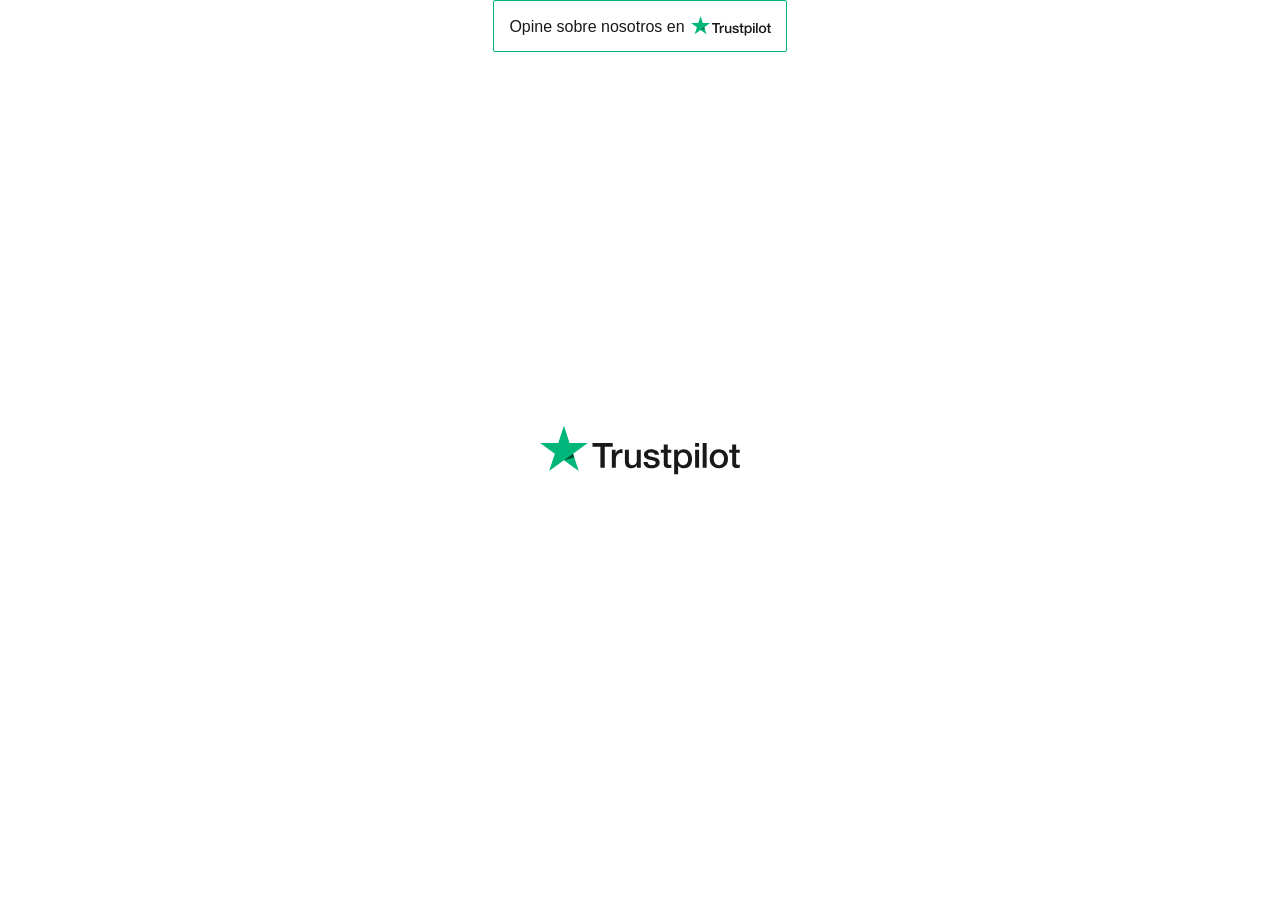
<file: public/uploads/product/Free Online Logo Maker, Create Custom Logo Designs - DesignEvo_files/index(3).html>
<!DOCTYPE html>
<!-- saved from url=(0233)https://widget.trustpilot.com/trustboxes/56278e9abfbbba0bdcd568bc/index.html?templateId=56278e9abfbbba0bdcd568bc&businessunitId=5a3378b0b894c90820306dca#locale=es-ES&styleHeight=52px&styleWidth=100%25&reactid=.0.0.0.0.3.2.1.0.0.0.4.4 -->
<html id="ng-app"><head><meta http-equiv="Content-Type" content="text/html; charset=UTF-8">
    <title>Trustpilot Widget</title>
    
    <meta name="robots" content="noindex">

    <!-- polyfill used by Sentry for IE -->
    <script nomodule="" src="./polyfill.min.js.tải xuống"></script>
    <style>
html,body,div,span,applet,object,iframe,h1,h2,h3,h4,h5,h6,p,blockquote,pre,a,abbr,acronym,address,big,cite,code,del,dfn,em,img,ins,kbd,q,s,samp,small,strike,strong,sub,sup,tt,var,b,u,i,center,dl,dt,dd,ol,ul,li,fieldset,form,label,legend,table,caption,tbody,tfoot,thead,tr,th,td,article,aside,canvas,details,embed,figure,figcaption,footer,header,hgroup,menu,nav,output,ruby,section,summary,time,mark,audio,video{border:0;font:inherit;font-size:100%;margin:0;padding:0;vertical-align:baseline}article,aside,details,figcaption,figure,footer,header,hgroup,menu,nav,section{display:block}body{line-height:1}ol,ul{list-style:none}blockquote,q{quotes:none}blockquote::before,blockquote::after,q::before,q::after{content:'';content:none}table{border-collapse:collapse;border-spacing:0}body{font-family:"Segoe UI","Helvetica Neue","Helvetica","Arial","sans-serif";font-size:12px}b,strong{font-weight:700}.bold-underline,.reviewus{font-family:"Segoe UI","Helvetica Neue","Helvetica","Arial","sans-serif";font-weight:500}@media all and (-ms-high-contrast: none), (-ms-high-contrast: active){.bold-underline,.reviewus{font-weight:600}}*,::after,::before{box-sizing:border-box}.hidden{display:none}.tp-widget-loader,.tp-widget-fallback{left:50%;position:absolute;top:50%;transform:translate(-50%, -50%)}#fallback-logo{display:none}.no-svg #fallback-logo{display:inline-block}.tp-widget-wrapper{height:100%;margin:0 auto;max-width:750px;position:relative}.tp-stars .tp-star__canvas,.tp-stars .tp-star__canvas--half{fill:#dcdce6}.tp-stars .tp-star__shape{fill:#fff}.tp-stars--1 .tp-star:nth-of-type(-n+1) .tp-star__canvas,.tp-stars--1 .tp-star:nth-of-type(-n+1) .tp-star__canvas--half{fill:#ff3722}.tp-stars--2 .tp-star:nth-of-type(-n+2) .tp-star__canvas,.tp-stars--2 .tp-star:nth-of-type(-n+2) .tp-star__canvas--half{fill:#ff8622}.tp-stars--3 .tp-star:nth-of-type(-n+3) .tp-star__canvas,.tp-stars--3 .tp-star:nth-of-type(-n+3) .tp-star__canvas--half{fill:#ffce00}.tp-stars--4 .tp-star:nth-of-type(-n+4) .tp-star__canvas,.tp-stars--4 .tp-star:nth-of-type(-n+4) .tp-star__canvas--half{fill:#73cf11}.tp-stars--5 .tp-star:nth-of-type(-n+5) .tp-star__canvas,.tp-stars--5 .tp-star:nth-of-type(-n+5) .tp-star__canvas--half{fill:#00b67a}.tp-stars--1--half .tp-star:nth-of-type(-n+2) .tp-star__canvas--half{fill:#ff3722}.tp-stars--2--half .tp-star:nth-of-type(-n+3) .tp-star__canvas--half{fill:#ff8622}.tp-stars--3--half .tp-star:nth-of-type(-n+4) .tp-star__canvas--half{fill:#ffce00}.tp-stars--4--half .tp-star:nth-of-type(-n+4) .tp-star__canvas,.tp-stars--4--half .tp-star:nth-of-type(-n+4) .tp-star__canvas--half{fill:#00b67a}.tp-stars--4--half .tp-star:nth-of-type(-n+5) .tp-star__canvas--half{fill:#00b67a}.tp-widget-loader,.tp-widget-fallback{max-width:50%;text-align:center;width:400vh}.tp-widget-loader svg,.tp-widget-fallback svg{width:100%}@media screen and (min-width: 400px){.tp-widget-loader,.tp-widget-fallback{max-width:200px}}.tp-widget-loader--loaded{opacity:0}.bold-underline{border-bottom:1px solid rgba(25,25,25,0.6)}.bold-underline:hover{border-color:#191919}.dark{color:#fff}.dark a{color:#fff}.dark .bold-underline:not(.bold-underline--single-theme){border-color:rgba(255,255,255,0.6)}.dark .bold-underline:not(.bold-underline--single-theme):hover{border-color:#fff}.dark .tp-logo__text{fill:#fff}.dark .tp-widget-loader .tp-logo__text{fill:#191919}html{height:100%;overflow:hidden}body{color:#191919;height:100%;line-height:1;min-width:100%;overflow:hidden;width:1px}img{border:0}svg{display:block;width:100%}a{color:#191919;text-decoration:none}.dark .tp-logo__text{fill:#191919}.tp-widget-wrapper{text-align:center}.tp-widget-wrapper--placeholder{display:none}.button{background-color:#fff;border:1px solid #00b67a;border-radius:2px;display:inline-block;font-size:0;padding:4px}.reviewus{color:#191919;display:block;font-size:10px;margin:0 0 2px}.reviewus span{display:none}.tp-widget-logo{margin:0 auto;width:50px}.payoff{display:none}@media screen and (min-width: 180px){.button{padding:8px 6px}.reviewus{font-size:12px}.reviewus span{display:inline}.tp-widget-logo{width:80px}}@media screen and (min-width: 220px){.reviewus,.tp-widget-logo{display:inline-block;vertical-align:bottom}.reviewus{font-size:14px;margin:0 4px 1px 0}}@media screen and (min-width: 350px){.button{padding:15px}.reviewus{font-size:16px;margin-right:6px}}

</style>
  </head>

  <body class="light">
    <!-- Widget Loader -->
    <div id="tp-widget-loader" class="tp-widget-loader tp-rebrand-stars tp-rebrand-stars--5 tp-widget-loader--loaded"></div>

    <div id="tp-widget-wrapper" class="tp-widget-wrapper visible">
      <a id="evaluateUrl" target="_blank" class="button" href="https://es.trustpilot.com/evaluate/www.designevo.com?utm_medium=trustbox&amp;utm_source=TrustBoxReviewCollector">
        <span id="translations-reviewuson" class="reviewus">Opine sobre nosotros <span>en</span></span>
        <!-- Logo -->
        <div id="tp-widget-logo" class="tp-widget-logo"><div class="">
  <div style="position: relative; height: 0; width: 100%; padding: 0; padding-bottom: 24.6031746031746%;">
    
  <svg viewBox="0 0 126 31" xmlns="http://www.w3.org/2000/svg" style="position: absolute; height: 100%; width: 100%; left: 0; top: 0;">
      <title>Trustpilot</title>
      <path class="tp-logo__text" d="M33.074774 11.07005H45.81806v2.364196h-5.010656v13.290316h-2.755306V13.434246h-4.988435V11.07005h.01111zm12.198892 4.319629h2.355341v2.187433h.04444c.077771-.309334.222203-.60762.433295-.894859.211092-.287239.466624-.56343.766597-.79543.299972-.243048.633276-.430858.999909-.585525.366633-.14362.744377-.220953 1.12212-.220953.288863 0 .499955.011047.611056.022095.1111.011048.222202.033143.344413.04419v2.408387c-.177762-.033143-.355523-.055238-.544395-.077333-.188872-.022096-.366633-.033143-.544395-.033143-.422184 0-.822148.08838-1.199891.254096-.377744.165714-.699936.41981-.977689.740192-.277753.331429-.499955.729144-.666606 1.21524-.166652.486097-.244422 1.03848-.244422 1.668195v5.39125h-2.510883V15.38968h.01111zm18.220567 11.334883H61.02779v-1.579813h-.04444c-.311083.574477-.766597 1.02743-1.377653 1.369908-.611055.342477-1.233221.51924-1.866497.51924-1.499864 0-2.588654-.364573-3.25526-1.104765-.666606-.740193-.999909-1.856005-.999909-3.347437V15.38968h2.510883v6.948968c0 .994288.188872 1.701337.577725 2.1101.377744.408763.922139.618668 1.610965.618668.533285 0 .96658-.077333 1.322102-.243048.355524-.165714.644386-.37562.855478-.65181.222202-.265144.377744-.596574.477735-.972194.09999-.37562.144431-.784382.144431-1.226288v-6.573349h2.510883v11.323836zm4.27739-3.634675c.07777.729144.355522 1.237336.833257 1.535623.488844.287238 1.06657.441905 1.744286.441905.233312 0 .499954-.022095.799927-.055238.299973-.033143.588836-.110476.844368-.209905.266642-.099429.477734-.254096.655496-.452954.166652-.198857.244422-.452953.233312-.773335-.01111-.320381-.133321-.585525-.355523-.784382-.222202-.209906-.499955-.364573-.844368-.497144-.344413-.121525-.733267-.232-1.17767-.320382-.444405-.088381-.888809-.18781-1.344323-.287239-.466624-.099429-.922138-.232-1.355432-.37562-.433294-.14362-.822148-.342477-1.166561-.596573-.344413-.243048-.622166-.56343-.822148-.950097-.211092-.386668-.311083-.861716-.311083-1.436194 0-.618668.155542-1.12686.455515-1.54667.299972-.41981.688826-.75124 1.14434-1.005336.466624-.254095.97769-.430858 1.544304-.541334.566615-.099429 1.11101-.154667 1.622075-.154667.588836 0 1.15545.066286 1.688736.18781.533285.121524 1.02213.320381 1.455423.60762.433294.276191.788817.640764 1.07768 1.08267.288863.441905.466624.98324.544395 1.612955h-2.621984c-.122211-.596572-.388854-1.005335-.822148-1.204193-.433294-.209905-.933248-.309334-1.488753-.309334-.177762 0-.388854.011048-.633276.04419-.244422.033144-.466624.088382-.688826.165715-.211092.077334-.388854.198858-.544395.353525-.144432.154667-.222203.353525-.222203.60762 0 .309335.111101.552383.322193.740193.211092.18781.488845.342477.833258.475048.344413.121524.733267.232 1.177671.320382.444404.088381.899918.18781 1.366542.287239.455515.099429.899919.232 1.344323.37562.444404.14362.833257.342477 1.17767.596573.344414.254095.622166.56343.833258.93905.211092.37562.322193.850668.322193 1.40305 0 .673906-.155541 1.237336-.466624 1.712385-.311083.464001-.711047.850669-1.199891 1.137907-.488845.28724-1.04435.508192-1.644295.640764-.599946.132572-1.199891.198857-1.788727.198857-.722156 0-1.388762-.077333-1.999818-.243048-.611056-.165714-1.14434-.408763-1.588745-.729144-.444404-.33143-.799927-.740192-1.05546-1.226289-.255532-.486096-.388853-1.071621-.411073-1.745528h2.533103v-.022095zm8.288135-7.700208h1.899828v-3.402675h2.510883v3.402675h2.26646v1.867052h-2.26646v6.054109c0 .265143.01111.486096.03333.684954.02222.18781.07777.353524.155542.486096.07777.132572.199981.232.366633.298287.166651.066285.377743.099428.666606.099428.177762 0 .355523 0 .533285-.011047.177762-.011048.355523-.033143.533285-.077334v1.933338c-.277753.033143-.555505.055238-.811038.088381-.266642.033143-.533285.04419-.811037.04419-.666606 0-1.199891-.066285-1.599855-.18781-.399963-.121523-.722156-.309333-.944358-.552381-.233313-.243049-.377744-.541335-.466625-.905907-.07777-.364573-.13332-.784383-.144431-1.248384v-6.683825h-1.899827v-1.889147h-.02222zm8.454788 0h2.377562V16.9253h.04444c.355523-.662858.844368-1.12686 1.477644-1.414098.633276-.287239 1.310992-.430858 2.055369-.430858.899918 0 1.677625.154667 2.344231.475048.666606.309335 1.222111.740193 1.666515 1.292575.444405.552382.766597 1.193145.9888 1.92229.222202.729145.333303 1.513527.333303 2.3421 0 .762288-.099991 1.50248-.299973 2.20953-.199982.718096-.499955 1.347812-.899918 1.900194-.399964.552383-.911029.98324-1.533194 1.31467-.622166.33143-1.344323.497144-2.18869.497144-.366634 0-.733267-.033143-1.0999-.099429-.366634-.066286-.722157-.176762-1.05546-.320381-.333303-.14362-.655496-.33143-.933249-.56343-.288863-.232-.522175-.497144-.722157-.79543h-.04444v5.656393h-2.510883V15.38968zm8.77698 5.67849c0-.508193-.06666-1.005337-.199981-1.491433-.133321-.486096-.333303-.905907-.599946-1.281527-.266642-.37562-.599945-.673906-.988799-.894859-.399963-.220953-.855478-.342477-1.366542-.342477-1.05546 0-1.855387.364572-2.388672 1.093717-.533285.729144-.799928 1.701337-.799928 2.916578 0 .574478.066661 1.104764.211092 1.59086.144432.486097.344414.905908.633276 1.259432.277753.353525.611056.629716.99991.828574.388853.209905.844367.309334 1.355432.309334.577725 0 1.05546-.121524 1.455423-.353525.399964-.232.722157-.541335.97769-.905907.255531-.37562.444403-.79543.555504-1.270479.099991-.475049.155542-.961145.155542-1.458289zm4.432931-9.99812h2.510883v2.364197h-2.510883V11.07005zm0 4.31963h2.510883v11.334883h-2.510883V15.389679zm4.755124-4.31963h2.510883v15.654513h-2.510883V11.07005zm10.210184 15.963847c-.911029 0-1.722066-.154667-2.433113-.452953-.711046-.298287-1.310992-.718097-1.810946-1.237337-.488845-.530287-.866588-1.160002-1.12212-1.889147-.255533-.729144-.388854-1.535622-.388854-2.408386 0-.861716.133321-1.657147.388853-2.386291.255533-.729145.633276-1.35886 1.12212-1.889148.488845-.530287 1.0999-.93905 1.810947-1.237336.711047-.298286 1.522084-.452953 2.433113-.452953.911028 0 1.722066.154667 2.433112.452953.711047.298287 1.310992.718097 1.810947 1.237336.488844.530287.866588 1.160003 1.12212 1.889148.255532.729144.388854 1.524575.388854 2.38629 0 .872765-.133322 1.679243-.388854 2.408387-.255532.729145-.633276 1.35886-1.12212 1.889147-.488845.530287-1.0999.93905-1.810947 1.237337-.711046.298286-1.522084.452953-2.433112.452953zm0-1.977528c.555505 0 1.04435-.121524 1.455423-.353525.411074-.232.744377-.541335 1.01102-.916954.266642-.37562.455513-.806478.588835-1.281527.12221-.475049.188872-.961145.188872-1.45829 0-.486096-.066661-.961144-.188872-1.44724-.122211-.486097-.322193-.905907-.588836-1.281527-.266642-.37562-.599945-.673907-1.011019-.905907-.411074-.232-.899918-.353525-1.455423-.353525-.555505 0-1.04435.121524-1.455424.353525-.411073.232-.744376.541334-1.011019.905907-.266642.37562-.455514.79543-.588835 1.281526-.122211.486097-.188872.961145-.188872 1.447242 0 .497144.06666.98324.188872 1.458289.12221.475049.322193.905907.588835 1.281527.266643.37562.599946.684954 1.01102.916954.411073.243048.899918.353525 1.455423.353525zm6.4883-9.66669h1.899827v-3.402674h2.510883v3.402675h2.26646v1.867052h-2.26646v6.054109c0 .265143.01111.486096.03333.684954.02222.18781.07777.353524.155541.486096.077771.132572.199982.232.366634.298287.166651.066285.377743.099428.666606.099428.177762 0 .355523 0 .533285-.011047.177762-.011048.355523-.033143.533285-.077334v1.933338c-.277753.033143-.555505.055238-.811038.088381-.266642.033143-.533285.04419-.811037.04419-.666606 0-1.199891-.066285-1.599855-.18781-.399963-.121523-.722156-.309333-.944358-.552381-.233313-.243049-.377744-.541335-.466625-.905907-.07777-.364573-.133321-.784383-.144431-1.248384v-6.683825h-1.899827v-1.889147h-.02222z" fill="#191919"></path>
      <path class="tp-logo__star" fill="#00B67A" d="M30.141707 11.07005H18.63164L15.076408.177071l-3.566342 10.892977L0 11.059002l9.321376 6.739063-3.566343 10.88193 9.321375-6.728016 9.310266 6.728016-3.555233-10.88193 9.310266-6.728016z"></path>
      <path class="tp-logo__star-notch" fill="#005128" d="M21.631369 20.26169l-.799928-2.463625-5.755033 4.153914z"></path>
  </svg>
  </div>
</div></div>
        <span id="translations-independentreviewcommunity" class="payoff">comunidad de opiniones en línea</span>
      </a>
    </div>

    <!-- Error Fallback -->
    <div id="tp-widget-fallback" class="tp-widget-fallback"></div>
    <script src="./main.js(1).tải xuống" async="" defer=""></script>
  

</body></html>
</file>
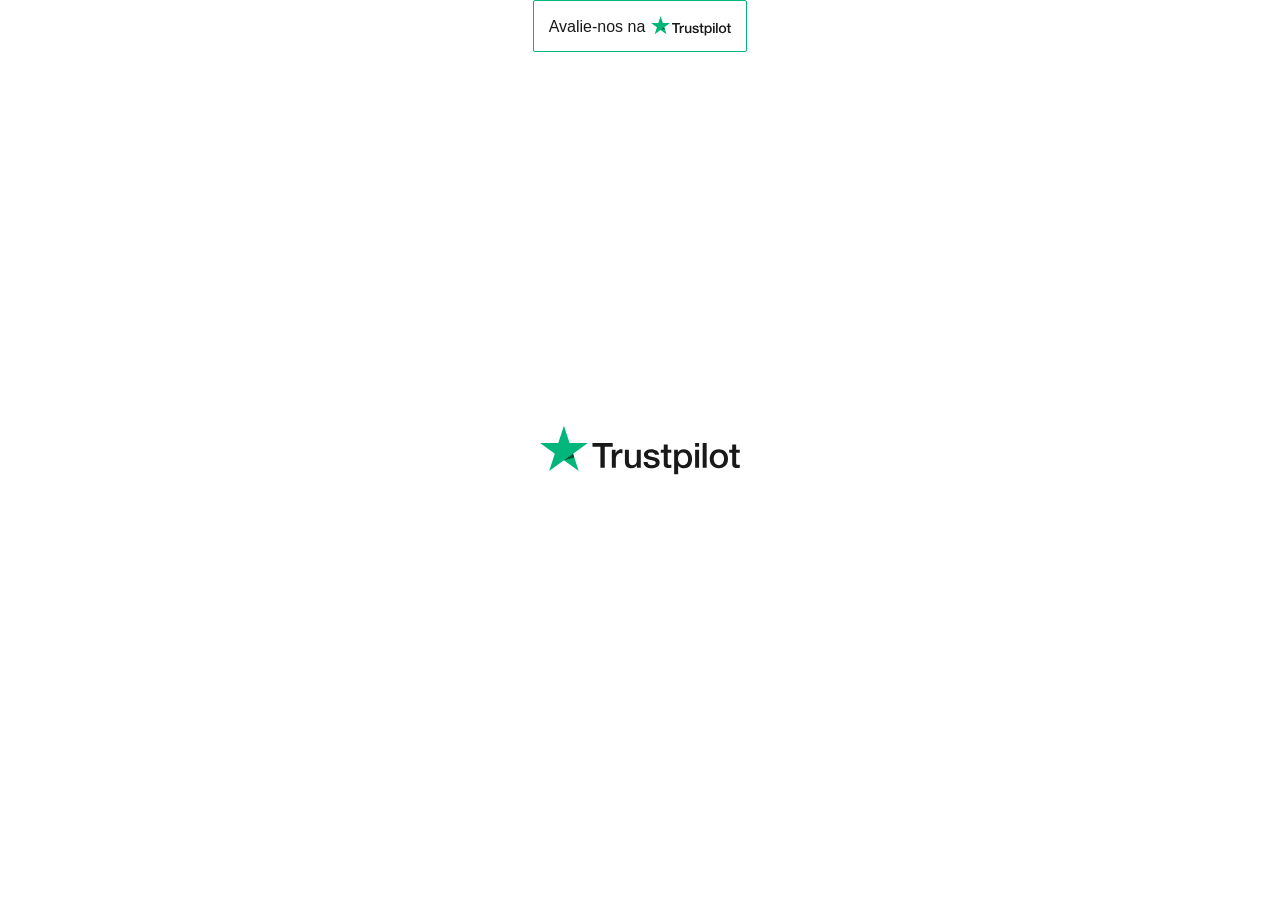
<file: public/uploads/product/Free Online Logo Maker, Create Custom Logo Designs - DesignEvo_files/index(4).html>
<!DOCTYPE html>
<!-- saved from url=(0233)https://widget.trustpilot.com/trustboxes/56278e9abfbbba0bdcd568bc/index.html?templateId=56278e9abfbbba0bdcd568bc&businessunitId=5a3378b0b894c90820306dca#locale=pt-PT&styleHeight=52px&styleWidth=100%25&reactid=.0.0.0.0.3.2.1.0.0.0.4.5 -->
<html id="ng-app"><head><meta http-equiv="Content-Type" content="text/html; charset=UTF-8">
    <title>Trustpilot Widget</title>
    
    <meta name="robots" content="noindex">

    <!-- polyfill used by Sentry for IE -->
    <script nomodule="" src="./polyfill.min.js.tải xuống"></script>
    <style>
html,body,div,span,applet,object,iframe,h1,h2,h3,h4,h5,h6,p,blockquote,pre,a,abbr,acronym,address,big,cite,code,del,dfn,em,img,ins,kbd,q,s,samp,small,strike,strong,sub,sup,tt,var,b,u,i,center,dl,dt,dd,ol,ul,li,fieldset,form,label,legend,table,caption,tbody,tfoot,thead,tr,th,td,article,aside,canvas,details,embed,figure,figcaption,footer,header,hgroup,menu,nav,output,ruby,section,summary,time,mark,audio,video{border:0;font:inherit;font-size:100%;margin:0;padding:0;vertical-align:baseline}article,aside,details,figcaption,figure,footer,header,hgroup,menu,nav,section{display:block}body{line-height:1}ol,ul{list-style:none}blockquote,q{quotes:none}blockquote::before,blockquote::after,q::before,q::after{content:'';content:none}table{border-collapse:collapse;border-spacing:0}body{font-family:"Segoe UI","Helvetica Neue","Helvetica","Arial","sans-serif";font-size:12px}b,strong{font-weight:700}.bold-underline,.reviewus{font-family:"Segoe UI","Helvetica Neue","Helvetica","Arial","sans-serif";font-weight:500}@media all and (-ms-high-contrast: none), (-ms-high-contrast: active){.bold-underline,.reviewus{font-weight:600}}*,::after,::before{box-sizing:border-box}.hidden{display:none}.tp-widget-loader,.tp-widget-fallback{left:50%;position:absolute;top:50%;transform:translate(-50%, -50%)}#fallback-logo{display:none}.no-svg #fallback-logo{display:inline-block}.tp-widget-wrapper{height:100%;margin:0 auto;max-width:750px;position:relative}.tp-stars .tp-star__canvas,.tp-stars .tp-star__canvas--half{fill:#dcdce6}.tp-stars .tp-star__shape{fill:#fff}.tp-stars--1 .tp-star:nth-of-type(-n+1) .tp-star__canvas,.tp-stars--1 .tp-star:nth-of-type(-n+1) .tp-star__canvas--half{fill:#ff3722}.tp-stars--2 .tp-star:nth-of-type(-n+2) .tp-star__canvas,.tp-stars--2 .tp-star:nth-of-type(-n+2) .tp-star__canvas--half{fill:#ff8622}.tp-stars--3 .tp-star:nth-of-type(-n+3) .tp-star__canvas,.tp-stars--3 .tp-star:nth-of-type(-n+3) .tp-star__canvas--half{fill:#ffce00}.tp-stars--4 .tp-star:nth-of-type(-n+4) .tp-star__canvas,.tp-stars--4 .tp-star:nth-of-type(-n+4) .tp-star__canvas--half{fill:#73cf11}.tp-stars--5 .tp-star:nth-of-type(-n+5) .tp-star__canvas,.tp-stars--5 .tp-star:nth-of-type(-n+5) .tp-star__canvas--half{fill:#00b67a}.tp-stars--1--half .tp-star:nth-of-type(-n+2) .tp-star__canvas--half{fill:#ff3722}.tp-stars--2--half .tp-star:nth-of-type(-n+3) .tp-star__canvas--half{fill:#ff8622}.tp-stars--3--half .tp-star:nth-of-type(-n+4) .tp-star__canvas--half{fill:#ffce00}.tp-stars--4--half .tp-star:nth-of-type(-n+4) .tp-star__canvas,.tp-stars--4--half .tp-star:nth-of-type(-n+4) .tp-star__canvas--half{fill:#00b67a}.tp-stars--4--half .tp-star:nth-of-type(-n+5) .tp-star__canvas--half{fill:#00b67a}.tp-widget-loader,.tp-widget-fallback{max-width:50%;text-align:center;width:400vh}.tp-widget-loader svg,.tp-widget-fallback svg{width:100%}@media screen and (min-width: 400px){.tp-widget-loader,.tp-widget-fallback{max-width:200px}}.tp-widget-loader--loaded{opacity:0}.bold-underline{border-bottom:1px solid rgba(25,25,25,0.6)}.bold-underline:hover{border-color:#191919}.dark{color:#fff}.dark a{color:#fff}.dark .bold-underline:not(.bold-underline--single-theme){border-color:rgba(255,255,255,0.6)}.dark .bold-underline:not(.bold-underline--single-theme):hover{border-color:#fff}.dark .tp-logo__text{fill:#fff}.dark .tp-widget-loader .tp-logo__text{fill:#191919}html{height:100%;overflow:hidden}body{color:#191919;height:100%;line-height:1;min-width:100%;overflow:hidden;width:1px}img{border:0}svg{display:block;width:100%}a{color:#191919;text-decoration:none}.dark .tp-logo__text{fill:#191919}.tp-widget-wrapper{text-align:center}.tp-widget-wrapper--placeholder{display:none}.button{background-color:#fff;border:1px solid #00b67a;border-radius:2px;display:inline-block;font-size:0;padding:4px}.reviewus{color:#191919;display:block;font-size:10px;margin:0 0 2px}.reviewus span{display:none}.tp-widget-logo{margin:0 auto;width:50px}.payoff{display:none}@media screen and (min-width: 180px){.button{padding:8px 6px}.reviewus{font-size:12px}.reviewus span{display:inline}.tp-widget-logo{width:80px}}@media screen and (min-width: 220px){.reviewus,.tp-widget-logo{display:inline-block;vertical-align:bottom}.reviewus{font-size:14px;margin:0 4px 1px 0}}@media screen and (min-width: 350px){.button{padding:15px}.reviewus{font-size:16px;margin-right:6px}}

</style>
  </head>

  <body class="light">
    <!-- Widget Loader -->
    <div id="tp-widget-loader" class="tp-widget-loader tp-rebrand-stars tp-rebrand-stars--5 tp-widget-loader--loaded"></div>

    <div id="tp-widget-wrapper" class="tp-widget-wrapper visible">
      <a id="evaluateUrl" target="_blank" class="button" href="https://pt.trustpilot.com/evaluate/www.designevo.com?utm_medium=trustbox&amp;utm_source=TrustBoxReviewCollector">
        <span id="translations-reviewuson" class="reviewus">Avalie-nos <span>na</span></span>
        <!-- Logo -->
        <div id="tp-widget-logo" class="tp-widget-logo"><div class="">
  <div style="position: relative; height: 0; width: 100%; padding: 0; padding-bottom: 24.6031746031746%;">
    
  <svg viewBox="0 0 126 31" xmlns="http://www.w3.org/2000/svg" style="position: absolute; height: 100%; width: 100%; left: 0; top: 0;">
      <title>Trustpilot</title>
      <path class="tp-logo__text" d="M33.074774 11.07005H45.81806v2.364196h-5.010656v13.290316h-2.755306V13.434246h-4.988435V11.07005h.01111zm12.198892 4.319629h2.355341v2.187433h.04444c.077771-.309334.222203-.60762.433295-.894859.211092-.287239.466624-.56343.766597-.79543.299972-.243048.633276-.430858.999909-.585525.366633-.14362.744377-.220953 1.12212-.220953.288863 0 .499955.011047.611056.022095.1111.011048.222202.033143.344413.04419v2.408387c-.177762-.033143-.355523-.055238-.544395-.077333-.188872-.022096-.366633-.033143-.544395-.033143-.422184 0-.822148.08838-1.199891.254096-.377744.165714-.699936.41981-.977689.740192-.277753.331429-.499955.729144-.666606 1.21524-.166652.486097-.244422 1.03848-.244422 1.668195v5.39125h-2.510883V15.38968h.01111zm18.220567 11.334883H61.02779v-1.579813h-.04444c-.311083.574477-.766597 1.02743-1.377653 1.369908-.611055.342477-1.233221.51924-1.866497.51924-1.499864 0-2.588654-.364573-3.25526-1.104765-.666606-.740193-.999909-1.856005-.999909-3.347437V15.38968h2.510883v6.948968c0 .994288.188872 1.701337.577725 2.1101.377744.408763.922139.618668 1.610965.618668.533285 0 .96658-.077333 1.322102-.243048.355524-.165714.644386-.37562.855478-.65181.222202-.265144.377744-.596574.477735-.972194.09999-.37562.144431-.784382.144431-1.226288v-6.573349h2.510883v11.323836zm4.27739-3.634675c.07777.729144.355522 1.237336.833257 1.535623.488844.287238 1.06657.441905 1.744286.441905.233312 0 .499954-.022095.799927-.055238.299973-.033143.588836-.110476.844368-.209905.266642-.099429.477734-.254096.655496-.452954.166652-.198857.244422-.452953.233312-.773335-.01111-.320381-.133321-.585525-.355523-.784382-.222202-.209906-.499955-.364573-.844368-.497144-.344413-.121525-.733267-.232-1.17767-.320382-.444405-.088381-.888809-.18781-1.344323-.287239-.466624-.099429-.922138-.232-1.355432-.37562-.433294-.14362-.822148-.342477-1.166561-.596573-.344413-.243048-.622166-.56343-.822148-.950097-.211092-.386668-.311083-.861716-.311083-1.436194 0-.618668.155542-1.12686.455515-1.54667.299972-.41981.688826-.75124 1.14434-1.005336.466624-.254095.97769-.430858 1.544304-.541334.566615-.099429 1.11101-.154667 1.622075-.154667.588836 0 1.15545.066286 1.688736.18781.533285.121524 1.02213.320381 1.455423.60762.433294.276191.788817.640764 1.07768 1.08267.288863.441905.466624.98324.544395 1.612955h-2.621984c-.122211-.596572-.388854-1.005335-.822148-1.204193-.433294-.209905-.933248-.309334-1.488753-.309334-.177762 0-.388854.011048-.633276.04419-.244422.033144-.466624.088382-.688826.165715-.211092.077334-.388854.198858-.544395.353525-.144432.154667-.222203.353525-.222203.60762 0 .309335.111101.552383.322193.740193.211092.18781.488845.342477.833258.475048.344413.121524.733267.232 1.177671.320382.444404.088381.899918.18781 1.366542.287239.455515.099429.899919.232 1.344323.37562.444404.14362.833257.342477 1.17767.596573.344414.254095.622166.56343.833258.93905.211092.37562.322193.850668.322193 1.40305 0 .673906-.155541 1.237336-.466624 1.712385-.311083.464001-.711047.850669-1.199891 1.137907-.488845.28724-1.04435.508192-1.644295.640764-.599946.132572-1.199891.198857-1.788727.198857-.722156 0-1.388762-.077333-1.999818-.243048-.611056-.165714-1.14434-.408763-1.588745-.729144-.444404-.33143-.799927-.740192-1.05546-1.226289-.255532-.486096-.388853-1.071621-.411073-1.745528h2.533103v-.022095zm8.288135-7.700208h1.899828v-3.402675h2.510883v3.402675h2.26646v1.867052h-2.26646v6.054109c0 .265143.01111.486096.03333.684954.02222.18781.07777.353524.155542.486096.07777.132572.199981.232.366633.298287.166651.066285.377743.099428.666606.099428.177762 0 .355523 0 .533285-.011047.177762-.011048.355523-.033143.533285-.077334v1.933338c-.277753.033143-.555505.055238-.811038.088381-.266642.033143-.533285.04419-.811037.04419-.666606 0-1.199891-.066285-1.599855-.18781-.399963-.121523-.722156-.309333-.944358-.552381-.233313-.243049-.377744-.541335-.466625-.905907-.07777-.364573-.13332-.784383-.144431-1.248384v-6.683825h-1.899827v-1.889147h-.02222zm8.454788 0h2.377562V16.9253h.04444c.355523-.662858.844368-1.12686 1.477644-1.414098.633276-.287239 1.310992-.430858 2.055369-.430858.899918 0 1.677625.154667 2.344231.475048.666606.309335 1.222111.740193 1.666515 1.292575.444405.552382.766597 1.193145.9888 1.92229.222202.729145.333303 1.513527.333303 2.3421 0 .762288-.099991 1.50248-.299973 2.20953-.199982.718096-.499955 1.347812-.899918 1.900194-.399964.552383-.911029.98324-1.533194 1.31467-.622166.33143-1.344323.497144-2.18869.497144-.366634 0-.733267-.033143-1.0999-.099429-.366634-.066286-.722157-.176762-1.05546-.320381-.333303-.14362-.655496-.33143-.933249-.56343-.288863-.232-.522175-.497144-.722157-.79543h-.04444v5.656393h-2.510883V15.38968zm8.77698 5.67849c0-.508193-.06666-1.005337-.199981-1.491433-.133321-.486096-.333303-.905907-.599946-1.281527-.266642-.37562-.599945-.673906-.988799-.894859-.399963-.220953-.855478-.342477-1.366542-.342477-1.05546 0-1.855387.364572-2.388672 1.093717-.533285.729144-.799928 1.701337-.799928 2.916578 0 .574478.066661 1.104764.211092 1.59086.144432.486097.344414.905908.633276 1.259432.277753.353525.611056.629716.99991.828574.388853.209905.844367.309334 1.355432.309334.577725 0 1.05546-.121524 1.455423-.353525.399964-.232.722157-.541335.97769-.905907.255531-.37562.444403-.79543.555504-1.270479.099991-.475049.155542-.961145.155542-1.458289zm4.432931-9.99812h2.510883v2.364197h-2.510883V11.07005zm0 4.31963h2.510883v11.334883h-2.510883V15.389679zm4.755124-4.31963h2.510883v15.654513h-2.510883V11.07005zm10.210184 15.963847c-.911029 0-1.722066-.154667-2.433113-.452953-.711046-.298287-1.310992-.718097-1.810946-1.237337-.488845-.530287-.866588-1.160002-1.12212-1.889147-.255533-.729144-.388854-1.535622-.388854-2.408386 0-.861716.133321-1.657147.388853-2.386291.255533-.729145.633276-1.35886 1.12212-1.889148.488845-.530287 1.0999-.93905 1.810947-1.237336.711047-.298286 1.522084-.452953 2.433113-.452953.911028 0 1.722066.154667 2.433112.452953.711047.298287 1.310992.718097 1.810947 1.237336.488844.530287.866588 1.160003 1.12212 1.889148.255532.729144.388854 1.524575.388854 2.38629 0 .872765-.133322 1.679243-.388854 2.408387-.255532.729145-.633276 1.35886-1.12212 1.889147-.488845.530287-1.0999.93905-1.810947 1.237337-.711046.298286-1.522084.452953-2.433112.452953zm0-1.977528c.555505 0 1.04435-.121524 1.455423-.353525.411074-.232.744377-.541335 1.01102-.916954.266642-.37562.455513-.806478.588835-1.281527.12221-.475049.188872-.961145.188872-1.45829 0-.486096-.066661-.961144-.188872-1.44724-.122211-.486097-.322193-.905907-.588836-1.281527-.266642-.37562-.599945-.673907-1.011019-.905907-.411074-.232-.899918-.353525-1.455423-.353525-.555505 0-1.04435.121524-1.455424.353525-.411073.232-.744376.541334-1.011019.905907-.266642.37562-.455514.79543-.588835 1.281526-.122211.486097-.188872.961145-.188872 1.447242 0 .497144.06666.98324.188872 1.458289.12221.475049.322193.905907.588835 1.281527.266643.37562.599946.684954 1.01102.916954.411073.243048.899918.353525 1.455423.353525zm6.4883-9.66669h1.899827v-3.402674h2.510883v3.402675h2.26646v1.867052h-2.26646v6.054109c0 .265143.01111.486096.03333.684954.02222.18781.07777.353524.155541.486096.077771.132572.199982.232.366634.298287.166651.066285.377743.099428.666606.099428.177762 0 .355523 0 .533285-.011047.177762-.011048.355523-.033143.533285-.077334v1.933338c-.277753.033143-.555505.055238-.811038.088381-.266642.033143-.533285.04419-.811037.04419-.666606 0-1.199891-.066285-1.599855-.18781-.399963-.121523-.722156-.309333-.944358-.552381-.233313-.243049-.377744-.541335-.466625-.905907-.07777-.364573-.133321-.784383-.144431-1.248384v-6.683825h-1.899827v-1.889147h-.02222z" fill="#191919"></path>
      <path class="tp-logo__star" fill="#00B67A" d="M30.141707 11.07005H18.63164L15.076408.177071l-3.566342 10.892977L0 11.059002l9.321376 6.739063-3.566343 10.88193 9.321375-6.728016 9.310266 6.728016-3.555233-10.88193 9.310266-6.728016z"></path>
      <path class="tp-logo__star-notch" fill="#005128" d="M21.631369 20.26169l-.799928-2.463625-5.755033 4.153914z"></path>
  </svg>
  </div>
</div></div>
        <span id="translations-independentreviewcommunity" class="payoff">comunidades de opinião online</span>
      </a>
    </div>

    <!-- Error Fallback -->
    <div id="tp-widget-fallback" class="tp-widget-fallback"></div>
    <script src="./main.js(1).tải xuống" async="" defer=""></script>
  

</body></html>
</file>
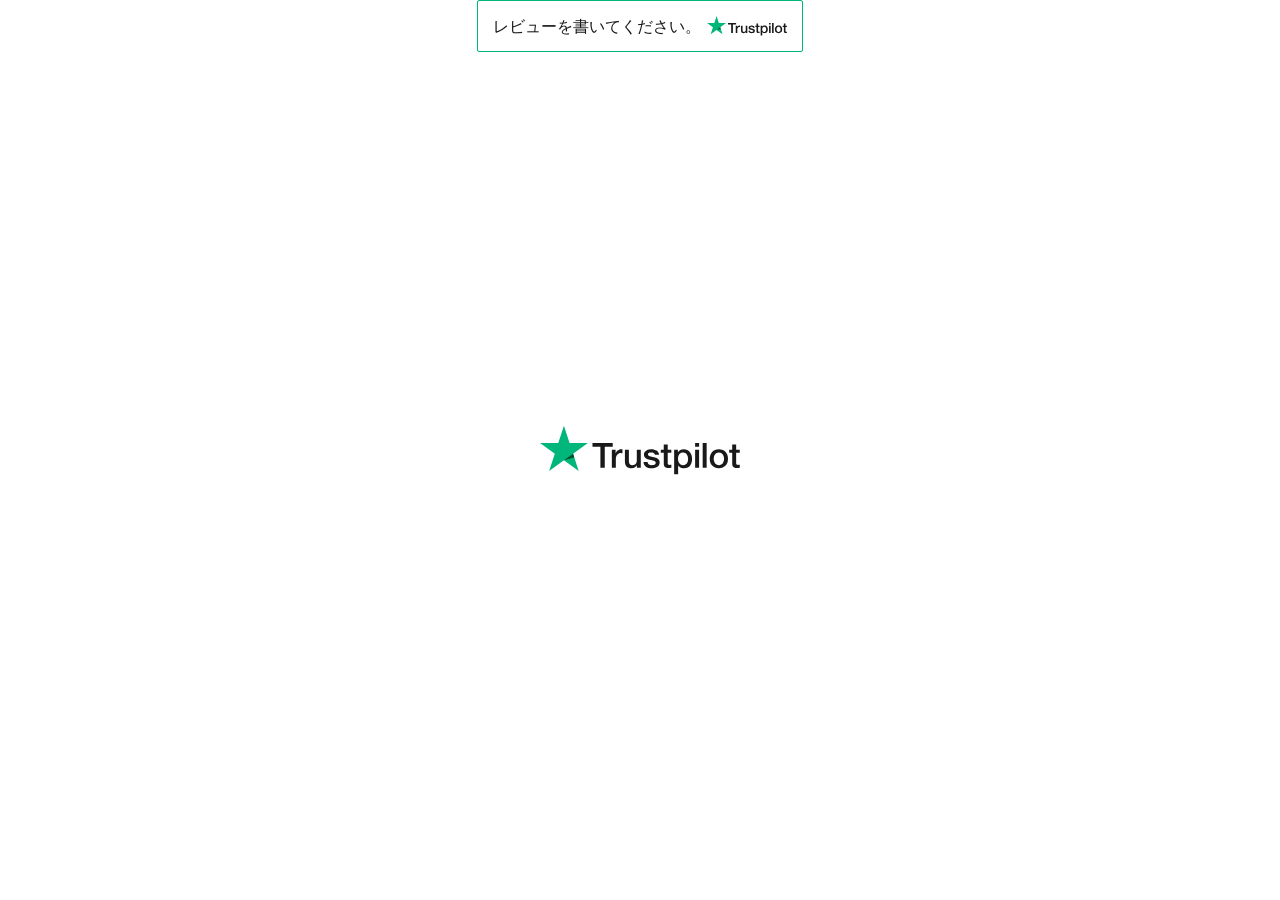
<file: public/uploads/product/Free Online Logo Maker, Create Custom Logo Designs - DesignEvo_files/index(5).html>
<!DOCTYPE html>
<!-- saved from url=(0233)https://widget.trustpilot.com/trustboxes/56278e9abfbbba0bdcd568bc/index.html?templateId=56278e9abfbbba0bdcd568bc&businessunitId=5a3378b0b894c90820306dca#locale=ja-JP&styleHeight=52px&styleWidth=100%25&reactid=.0.0.0.0.3.2.1.0.0.0.4.6 -->
<html id="ng-app"><head><meta http-equiv="Content-Type" content="text/html; charset=UTF-8">
    <title>Trustpilot Widget</title>
    
    <meta name="robots" content="noindex">

    <!-- polyfill used by Sentry for IE -->
    <script nomodule="" src="./polyfill.min.js.tải xuống"></script>
    <style>
html,body,div,span,applet,object,iframe,h1,h2,h3,h4,h5,h6,p,blockquote,pre,a,abbr,acronym,address,big,cite,code,del,dfn,em,img,ins,kbd,q,s,samp,small,strike,strong,sub,sup,tt,var,b,u,i,center,dl,dt,dd,ol,ul,li,fieldset,form,label,legend,table,caption,tbody,tfoot,thead,tr,th,td,article,aside,canvas,details,embed,figure,figcaption,footer,header,hgroup,menu,nav,output,ruby,section,summary,time,mark,audio,video{border:0;font:inherit;font-size:100%;margin:0;padding:0;vertical-align:baseline}article,aside,details,figcaption,figure,footer,header,hgroup,menu,nav,section{display:block}body{line-height:1}ol,ul{list-style:none}blockquote,q{quotes:none}blockquote::before,blockquote::after,q::before,q::after{content:'';content:none}table{border-collapse:collapse;border-spacing:0}body{font-family:"Segoe UI","Helvetica Neue","Helvetica","Arial","sans-serif";font-size:12px}b,strong{font-weight:700}.bold-underline,.reviewus{font-family:"Segoe UI","Helvetica Neue","Helvetica","Arial","sans-serif";font-weight:500}@media all and (-ms-high-contrast: none), (-ms-high-contrast: active){.bold-underline,.reviewus{font-weight:600}}*,::after,::before{box-sizing:border-box}.hidden{display:none}.tp-widget-loader,.tp-widget-fallback{left:50%;position:absolute;top:50%;transform:translate(-50%, -50%)}#fallback-logo{display:none}.no-svg #fallback-logo{display:inline-block}.tp-widget-wrapper{height:100%;margin:0 auto;max-width:750px;position:relative}.tp-stars .tp-star__canvas,.tp-stars .tp-star__canvas--half{fill:#dcdce6}.tp-stars .tp-star__shape{fill:#fff}.tp-stars--1 .tp-star:nth-of-type(-n+1) .tp-star__canvas,.tp-stars--1 .tp-star:nth-of-type(-n+1) .tp-star__canvas--half{fill:#ff3722}.tp-stars--2 .tp-star:nth-of-type(-n+2) .tp-star__canvas,.tp-stars--2 .tp-star:nth-of-type(-n+2) .tp-star__canvas--half{fill:#ff8622}.tp-stars--3 .tp-star:nth-of-type(-n+3) .tp-star__canvas,.tp-stars--3 .tp-star:nth-of-type(-n+3) .tp-star__canvas--half{fill:#ffce00}.tp-stars--4 .tp-star:nth-of-type(-n+4) .tp-star__canvas,.tp-stars--4 .tp-star:nth-of-type(-n+4) .tp-star__canvas--half{fill:#73cf11}.tp-stars--5 .tp-star:nth-of-type(-n+5) .tp-star__canvas,.tp-stars--5 .tp-star:nth-of-type(-n+5) .tp-star__canvas--half{fill:#00b67a}.tp-stars--1--half .tp-star:nth-of-type(-n+2) .tp-star__canvas--half{fill:#ff3722}.tp-stars--2--half .tp-star:nth-of-type(-n+3) .tp-star__canvas--half{fill:#ff8622}.tp-stars--3--half .tp-star:nth-of-type(-n+4) .tp-star__canvas--half{fill:#ffce00}.tp-stars--4--half .tp-star:nth-of-type(-n+4) .tp-star__canvas,.tp-stars--4--half .tp-star:nth-of-type(-n+4) .tp-star__canvas--half{fill:#00b67a}.tp-stars--4--half .tp-star:nth-of-type(-n+5) .tp-star__canvas--half{fill:#00b67a}.tp-widget-loader,.tp-widget-fallback{max-width:50%;text-align:center;width:400vh}.tp-widget-loader svg,.tp-widget-fallback svg{width:100%}@media screen and (min-width: 400px){.tp-widget-loader,.tp-widget-fallback{max-width:200px}}.tp-widget-loader--loaded{opacity:0}.bold-underline{border-bottom:1px solid rgba(25,25,25,0.6)}.bold-underline:hover{border-color:#191919}.dark{color:#fff}.dark a{color:#fff}.dark .bold-underline:not(.bold-underline--single-theme){border-color:rgba(255,255,255,0.6)}.dark .bold-underline:not(.bold-underline--single-theme):hover{border-color:#fff}.dark .tp-logo__text{fill:#fff}.dark .tp-widget-loader .tp-logo__text{fill:#191919}html{height:100%;overflow:hidden}body{color:#191919;height:100%;line-height:1;min-width:100%;overflow:hidden;width:1px}img{border:0}svg{display:block;width:100%}a{color:#191919;text-decoration:none}.dark .tp-logo__text{fill:#191919}.tp-widget-wrapper{text-align:center}.tp-widget-wrapper--placeholder{display:none}.button{background-color:#fff;border:1px solid #00b67a;border-radius:2px;display:inline-block;font-size:0;padding:4px}.reviewus{color:#191919;display:block;font-size:10px;margin:0 0 2px}.reviewus span{display:none}.tp-widget-logo{margin:0 auto;width:50px}.payoff{display:none}@media screen and (min-width: 180px){.button{padding:8px 6px}.reviewus{font-size:12px}.reviewus span{display:inline}.tp-widget-logo{width:80px}}@media screen and (min-width: 220px){.reviewus,.tp-widget-logo{display:inline-block;vertical-align:bottom}.reviewus{font-size:14px;margin:0 4px 1px 0}}@media screen and (min-width: 350px){.button{padding:15px}.reviewus{font-size:16px;margin-right:6px}}

</style>
  </head>

  <body class="light">
    <!-- Widget Loader -->
    <div id="tp-widget-loader" class="tp-widget-loader tp-rebrand-stars tp-rebrand-stars--5 tp-widget-loader--loaded"></div>

    <div id="tp-widget-wrapper" class="tp-widget-wrapper visible">
      <a id="evaluateUrl" target="_blank" class="button" href="https://jp.trustpilot.com/evaluate/www.designevo.com?utm_medium=trustbox&amp;utm_source=TrustBoxReviewCollector">
        <span id="translations-reviewuson" class="reviewus">レビューを書いてください。</span>
        <!-- Logo -->
        <div id="tp-widget-logo" class="tp-widget-logo"><div class="">
  <div style="position: relative; height: 0; width: 100%; padding: 0; padding-bottom: 24.6031746031746%;">
    
  <svg viewBox="0 0 126 31" xmlns="http://www.w3.org/2000/svg" style="position: absolute; height: 100%; width: 100%; left: 0; top: 0;">
      <title>Trustpilot</title>
      <path class="tp-logo__text" d="M33.074774 11.07005H45.81806v2.364196h-5.010656v13.290316h-2.755306V13.434246h-4.988435V11.07005h.01111zm12.198892 4.319629h2.355341v2.187433h.04444c.077771-.309334.222203-.60762.433295-.894859.211092-.287239.466624-.56343.766597-.79543.299972-.243048.633276-.430858.999909-.585525.366633-.14362.744377-.220953 1.12212-.220953.288863 0 .499955.011047.611056.022095.1111.011048.222202.033143.344413.04419v2.408387c-.177762-.033143-.355523-.055238-.544395-.077333-.188872-.022096-.366633-.033143-.544395-.033143-.422184 0-.822148.08838-1.199891.254096-.377744.165714-.699936.41981-.977689.740192-.277753.331429-.499955.729144-.666606 1.21524-.166652.486097-.244422 1.03848-.244422 1.668195v5.39125h-2.510883V15.38968h.01111zm18.220567 11.334883H61.02779v-1.579813h-.04444c-.311083.574477-.766597 1.02743-1.377653 1.369908-.611055.342477-1.233221.51924-1.866497.51924-1.499864 0-2.588654-.364573-3.25526-1.104765-.666606-.740193-.999909-1.856005-.999909-3.347437V15.38968h2.510883v6.948968c0 .994288.188872 1.701337.577725 2.1101.377744.408763.922139.618668 1.610965.618668.533285 0 .96658-.077333 1.322102-.243048.355524-.165714.644386-.37562.855478-.65181.222202-.265144.377744-.596574.477735-.972194.09999-.37562.144431-.784382.144431-1.226288v-6.573349h2.510883v11.323836zm4.27739-3.634675c.07777.729144.355522 1.237336.833257 1.535623.488844.287238 1.06657.441905 1.744286.441905.233312 0 .499954-.022095.799927-.055238.299973-.033143.588836-.110476.844368-.209905.266642-.099429.477734-.254096.655496-.452954.166652-.198857.244422-.452953.233312-.773335-.01111-.320381-.133321-.585525-.355523-.784382-.222202-.209906-.499955-.364573-.844368-.497144-.344413-.121525-.733267-.232-1.17767-.320382-.444405-.088381-.888809-.18781-1.344323-.287239-.466624-.099429-.922138-.232-1.355432-.37562-.433294-.14362-.822148-.342477-1.166561-.596573-.344413-.243048-.622166-.56343-.822148-.950097-.211092-.386668-.311083-.861716-.311083-1.436194 0-.618668.155542-1.12686.455515-1.54667.299972-.41981.688826-.75124 1.14434-1.005336.466624-.254095.97769-.430858 1.544304-.541334.566615-.099429 1.11101-.154667 1.622075-.154667.588836 0 1.15545.066286 1.688736.18781.533285.121524 1.02213.320381 1.455423.60762.433294.276191.788817.640764 1.07768 1.08267.288863.441905.466624.98324.544395 1.612955h-2.621984c-.122211-.596572-.388854-1.005335-.822148-1.204193-.433294-.209905-.933248-.309334-1.488753-.309334-.177762 0-.388854.011048-.633276.04419-.244422.033144-.466624.088382-.688826.165715-.211092.077334-.388854.198858-.544395.353525-.144432.154667-.222203.353525-.222203.60762 0 .309335.111101.552383.322193.740193.211092.18781.488845.342477.833258.475048.344413.121524.733267.232 1.177671.320382.444404.088381.899918.18781 1.366542.287239.455515.099429.899919.232 1.344323.37562.444404.14362.833257.342477 1.17767.596573.344414.254095.622166.56343.833258.93905.211092.37562.322193.850668.322193 1.40305 0 .673906-.155541 1.237336-.466624 1.712385-.311083.464001-.711047.850669-1.199891 1.137907-.488845.28724-1.04435.508192-1.644295.640764-.599946.132572-1.199891.198857-1.788727.198857-.722156 0-1.388762-.077333-1.999818-.243048-.611056-.165714-1.14434-.408763-1.588745-.729144-.444404-.33143-.799927-.740192-1.05546-1.226289-.255532-.486096-.388853-1.071621-.411073-1.745528h2.533103v-.022095zm8.288135-7.700208h1.899828v-3.402675h2.510883v3.402675h2.26646v1.867052h-2.26646v6.054109c0 .265143.01111.486096.03333.684954.02222.18781.07777.353524.155542.486096.07777.132572.199981.232.366633.298287.166651.066285.377743.099428.666606.099428.177762 0 .355523 0 .533285-.011047.177762-.011048.355523-.033143.533285-.077334v1.933338c-.277753.033143-.555505.055238-.811038.088381-.266642.033143-.533285.04419-.811037.04419-.666606 0-1.199891-.066285-1.599855-.18781-.399963-.121523-.722156-.309333-.944358-.552381-.233313-.243049-.377744-.541335-.466625-.905907-.07777-.364573-.13332-.784383-.144431-1.248384v-6.683825h-1.899827v-1.889147h-.02222zm8.454788 0h2.377562V16.9253h.04444c.355523-.662858.844368-1.12686 1.477644-1.414098.633276-.287239 1.310992-.430858 2.055369-.430858.899918 0 1.677625.154667 2.344231.475048.666606.309335 1.222111.740193 1.666515 1.292575.444405.552382.766597 1.193145.9888 1.92229.222202.729145.333303 1.513527.333303 2.3421 0 .762288-.099991 1.50248-.299973 2.20953-.199982.718096-.499955 1.347812-.899918 1.900194-.399964.552383-.911029.98324-1.533194 1.31467-.622166.33143-1.344323.497144-2.18869.497144-.366634 0-.733267-.033143-1.0999-.099429-.366634-.066286-.722157-.176762-1.05546-.320381-.333303-.14362-.655496-.33143-.933249-.56343-.288863-.232-.522175-.497144-.722157-.79543h-.04444v5.656393h-2.510883V15.38968zm8.77698 5.67849c0-.508193-.06666-1.005337-.199981-1.491433-.133321-.486096-.333303-.905907-.599946-1.281527-.266642-.37562-.599945-.673906-.988799-.894859-.399963-.220953-.855478-.342477-1.366542-.342477-1.05546 0-1.855387.364572-2.388672 1.093717-.533285.729144-.799928 1.701337-.799928 2.916578 0 .574478.066661 1.104764.211092 1.59086.144432.486097.344414.905908.633276 1.259432.277753.353525.611056.629716.99991.828574.388853.209905.844367.309334 1.355432.309334.577725 0 1.05546-.121524 1.455423-.353525.399964-.232.722157-.541335.97769-.905907.255531-.37562.444403-.79543.555504-1.270479.099991-.475049.155542-.961145.155542-1.458289zm4.432931-9.99812h2.510883v2.364197h-2.510883V11.07005zm0 4.31963h2.510883v11.334883h-2.510883V15.389679zm4.755124-4.31963h2.510883v15.654513h-2.510883V11.07005zm10.210184 15.963847c-.911029 0-1.722066-.154667-2.433113-.452953-.711046-.298287-1.310992-.718097-1.810946-1.237337-.488845-.530287-.866588-1.160002-1.12212-1.889147-.255533-.729144-.388854-1.535622-.388854-2.408386 0-.861716.133321-1.657147.388853-2.386291.255533-.729145.633276-1.35886 1.12212-1.889148.488845-.530287 1.0999-.93905 1.810947-1.237336.711047-.298286 1.522084-.452953 2.433113-.452953.911028 0 1.722066.154667 2.433112.452953.711047.298287 1.310992.718097 1.810947 1.237336.488844.530287.866588 1.160003 1.12212 1.889148.255532.729144.388854 1.524575.388854 2.38629 0 .872765-.133322 1.679243-.388854 2.408387-.255532.729145-.633276 1.35886-1.12212 1.889147-.488845.530287-1.0999.93905-1.810947 1.237337-.711046.298286-1.522084.452953-2.433112.452953zm0-1.977528c.555505 0 1.04435-.121524 1.455423-.353525.411074-.232.744377-.541335 1.01102-.916954.266642-.37562.455513-.806478.588835-1.281527.12221-.475049.188872-.961145.188872-1.45829 0-.486096-.066661-.961144-.188872-1.44724-.122211-.486097-.322193-.905907-.588836-1.281527-.266642-.37562-.599945-.673907-1.011019-.905907-.411074-.232-.899918-.353525-1.455423-.353525-.555505 0-1.04435.121524-1.455424.353525-.411073.232-.744376.541334-1.011019.905907-.266642.37562-.455514.79543-.588835 1.281526-.122211.486097-.188872.961145-.188872 1.447242 0 .497144.06666.98324.188872 1.458289.12221.475049.322193.905907.588835 1.281527.266643.37562.599946.684954 1.01102.916954.411073.243048.899918.353525 1.455423.353525zm6.4883-9.66669h1.899827v-3.402674h2.510883v3.402675h2.26646v1.867052h-2.26646v6.054109c0 .265143.01111.486096.03333.684954.02222.18781.07777.353524.155541.486096.077771.132572.199982.232.366634.298287.166651.066285.377743.099428.666606.099428.177762 0 .355523 0 .533285-.011047.177762-.011048.355523-.033143.533285-.077334v1.933338c-.277753.033143-.555505.055238-.811038.088381-.266642.033143-.533285.04419-.811037.04419-.666606 0-1.199891-.066285-1.599855-.18781-.399963-.121523-.722156-.309333-.944358-.552381-.233313-.243049-.377744-.541335-.466625-.905907-.07777-.364573-.133321-.784383-.144431-1.248384v-6.683825h-1.899827v-1.889147h-.02222z" fill="#191919"></path>
      <path class="tp-logo__star" fill="#00B67A" d="M30.141707 11.07005H18.63164L15.076408.177071l-3.566342 10.892977L0 11.059002l9.321376 6.739063-3.566343 10.88193 9.321375-6.728016 9.310266 6.728016-3.555233-10.88193 9.310266-6.728016z"></path>
      <path class="tp-logo__star-notch" fill="#005128" d="M21.631369 20.26169l-.799928-2.463625-5.755033 4.153914z"></path>
  </svg>
  </div>
</div></div>
        <span id="translations-independentreviewcommunity" class="payoff">オンライン レビュー コミュニティ</span>
      </a>
    </div>

    <!-- Error Fallback -->
    <div id="tp-widget-fallback" class="tp-widget-fallback"></div>
    <script src="./main.js(1).tải xuống" async="" defer=""></script>
  

</body></html>
</file>
<file: public/assets/dest/vendors/colorbox/example1/colorbox.css>
/*
    Colorbox Core Style:
    The following CSS is consistent between example themes and should not be altered.
*/
#colorbox, #cboxOverlay, #cboxWrapper{position:absolute; top:0; left:0; z-index:9999; overflow:hidden;}
#cboxWrapper {max-width:none;}
#cboxOverlay{position:fixed; width:100%; height:100%;}
#cboxMiddleLeft, #cboxBottomLeft{clear:left;}
#cboxContent{position:relative;}
#cboxLoadedContent{overflow:auto; -webkit-overflow-scrolling: touch;}
#cboxTitle{margin:0;}
#cboxLoadingOverlay, #cboxLoadingGraphic{position:absolute; top:0; left:0; width:100%; height:100%;}
#cboxPrevious, #cboxNext, #cboxClose, #cboxSlideshow{cursor:pointer;}
.cboxPhoto{float:left; margin:auto; border:0; display:block; max-width:none; -ms-interpolation-mode:bicubic;}
.cboxIframe{width:100%; height:100%; display:block; border:0;}
#colorbox, #cboxContent, #cboxLoadedContent{box-sizing:content-box; -moz-box-sizing:content-box; -webkit-box-sizing:content-box;}

/* 
    User Style:
    Change the following styles to modify the appearance of Colorbox.  They are
    ordered & tabbed in a way that represents the nesting of the generated HTML.
*/
#cboxOverlay{background:url(images/overlay.png) repeat 0 0;}
#colorbox{outline:0;}
    #cboxTopLeft{width:21px; height:21px; background:url(images/controls.png) no-repeat -101px 0;}
    #cboxTopRight{width:21px; height:21px; background:url(images/controls.png) no-repeat -130px 0;}
    #cboxBottomLeft{width:21px; height:21px; background:url(images/controls.png) no-repeat -101px -29px;}
    #cboxBottomRight{width:21px; height:21px; background:url(images/controls.png) no-repeat -130px -29px;}
    #cboxMiddleLeft{width:21px; background:url(images/controls.png) left top repeat-y;}
    #cboxMiddleRight{width:21px; background:url(images/controls.png) right top repeat-y;}
    #cboxTopCenter{height:21px; background:url(images/border.png) 0 0 repeat-x;}
    #cboxBottomCenter{height:21px; background:url(images/border.png) 0 -29px repeat-x;}
    #cboxContent{background:#fff; overflow:hidden;}
        .cboxIframe{background:#fff;}
        #cboxError{padding:50px; border:1px solid #ccc;}
        #cboxLoadedContent{margin-bottom:28px;}
        #cboxTitle{position:absolute; bottom:4px; left:0; text-align:center; width:100%; color:#949494;}
        #cboxCurrent{position:absolute; bottom:4px; left:58px; color:#949494;}
        #cboxLoadingOverlay{background:url(images/loading_background.png) no-repeat center center;}
        #cboxLoadingGraphic{background:url(images/loading.gif) no-repeat center center;}

        /* these elements are buttons, and may need to have additional styles reset to avoid unwanted base styles */
        #cboxPrevious, #cboxNext, #cboxSlideshow, #cboxClose {border:0; padding:0; margin:0; overflow:visible; width:auto; background:none; }
        
        /* avoid outlines on :active (mouseclick), but preserve outlines on :focus (tabbed navigating) */
        #cboxPrevious:active, #cboxNext:active, #cboxSlideshow:active, #cboxClose:active {outline:0;}

        #cboxSlideshow{position:absolute; bottom:4px; right:30px; color:#0092ef;}
        #cboxPrevious{position:absolute; bottom:0; left:0; background:url(images/controls.png) no-repeat -75px 0; width:25px; height:25px; text-indent:-9999px;}
        #cboxPrevious:hover{background-position:-75px -25px;}
        #cboxNext{position:absolute; bottom:0; left:27px; background:url(images/controls.png) no-repeat -50px 0; width:25px; height:25px; text-indent:-9999px;}
        #cboxNext:hover{background-position:-50px -25px;}
        #cboxClose{position:absolute; bottom:0; right:0; background:url(images/controls.png) no-repeat -25px 0; width:25px; height:25px; text-indent:-9999px;}
        #cboxClose:hover{background-position:-25px -25px;}

/*
  The following fixes a problem where IE7 and IE8 replace a PNG's alpha transparency with a black fill
  when an alpha filter (opacity change) is set on the element or ancestor element.  This style is not applied to or needed in IE9.
  See: http://jacklmoore.com/notes/ie-transparency-problems/
*/
.cboxIE #cboxTopLeft,
.cboxIE #cboxTopCenter,
.cboxIE #cboxTopRight,
.cboxIE #cboxBottomLeft,
.cboxIE #cboxBottomCenter,
.cboxIE #cboxBottomRight,
.cboxIE #cboxMiddleLeft,
.cboxIE #cboxMiddleRight {
    filter: progid:DXImageTransform.Microsoft.gradient(startColorstr=#00FFFFFF,endColorstr=#00FFFFFF);
}
</file>
